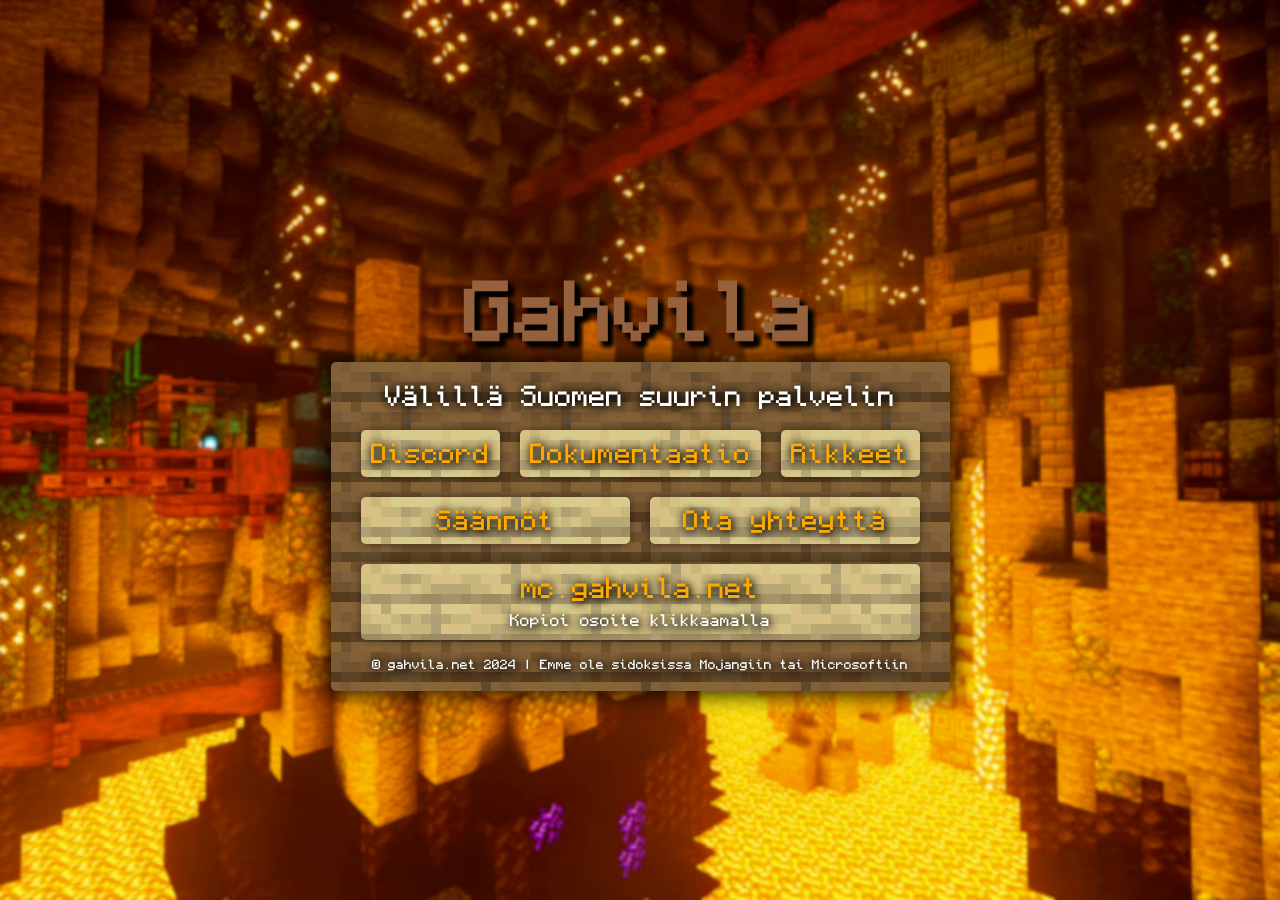
<file: index.html>
<!DOCTYPE html>
<html lang="fi">
<head>
    <meta charset="UTF-8">
    <meta name="description" content="Gahvila on vuonna 2018 avattu suomalainen Minecraft palvelin. Gahvilassa voi pelata Survivalia ja Luovaa.">
    <meta name="keywords" content="Minecraft, SMP, Survival, Creative, Luova, WorldEdit">
    <meta name="theme-color" content="#bd7e4a">
    <meta name="viewport" content="width=device-width, initial-scale=1.0">

    <meta property="og:title" content="Gahvila - Suomalainen Minecraft palvelin.">
    <meta property="og:site_name" content="Gahvila">
    <meta property="og:description" content="Gahvila on vuonna 2018 avattu suomalainen Minecraft palvelin.">
    <meta property="og:image" content="https://gahvila.net/assets/images/logo.png">
    <meta property="og:url" content="https://gahvila.net">
    <meta property="og:locale" content="fi_FI">

    <!-- Common browser extension fixes -->
    <meta name="darkreader-lock">

    <title>Gahvila - Suomalainen Minecraft palvelin</title>
    <link rel="icon" type="image/x-icon" href="/assets/images/favicon.ico">
    <link rel="stylesheet" type="text/css" href="/assets/css/front/style.css">
</head>

<body>
<div id="background"></div>
<div class="container">
    <h1 class="site-name">Gahvila</h1>
    <div class="box">
        <p title="iskulause">Välillä Suomen suurin palvelin</p>
        <div class="parent">
            <div class="button" onclick="window.location.href='https://dc.gahvila.net'; " title="dc.gahvila.net">
                <a href="https://dc.gahvila.net" style="font-size: 25px;">Discord</a>
            </div>
            <div class="button" onclick="window.location.href='/docs/'; " title="dokumentaatio">
                <a href="/docs/" style="font-size: 25px;">Dokumentaatio</a>
            </div>
            <div class="button" onclick="window.location.href='https://rikkeet.gahvila.net'; " title="rikkeet.gahvila.net">
                <a href="https://rikkeet.gahvila.net" style="font-size: 25px;">Rikkeet</a>
            </div>
        </div>
        <div class="parent">
            <div class="button" onclick="window.location.href='rules.html'; " title="säännöt">
                <a href="rules.html" style="font-size: 25px;">Säännöt</a>
            </div>
            <div class="button" onclick="window.location.href='https://forms.gle/ZZYgBH1oHsrsyRhg8'; " title="forms.gle/ZZYgBH1oHsrsyRhg8">
                <a href="https://forms.gle/ZZYgBH1oHsrsyRhg8" style="font-size: 25px;">Ota yhteyttä</a>
            </div>
        </div>
        <div class="parent">
            <div class="button" onclick="copyText()" title="kopioi klikkaamalla">
                <p><x style="color:#FFAA00;">mc.gahvila.net</x></p>
                <p><x style="font-size: 15px;">Kopioi osoite klikkaamalla</x></p>
            </div>
        </div>
        <br>
        <div title="footer" class="smalltext">
            <p>© gahvila.net 2024 | Emme ole sidoksissa Mojangiin tai Microsoftiin</p>
        </div>
    </div>
    <div id="snackbar">
        <p>Osoite kopioitu leikepöydälle</p>
    </div>
</div>
<script>
    function copyText() {
        navigator.clipboard.writeText("mc.gahvila.net");
        const x = document.getElementById("snackbar");
        x.className = "show";
        setTimeout(function(){ x.className = x.className.replace("show", ""); }, 2800);
    }
    window.addEventListener('DOMContentLoaded', (event) => {
        if (window.location.href.includes("?kauppa")) {
            alert('Gahvilan kauppa ei ole enää käytössä.')
        }
    });
</script>
<script src="/assets/js/background.js"></script>
</body>
</html>
</file>
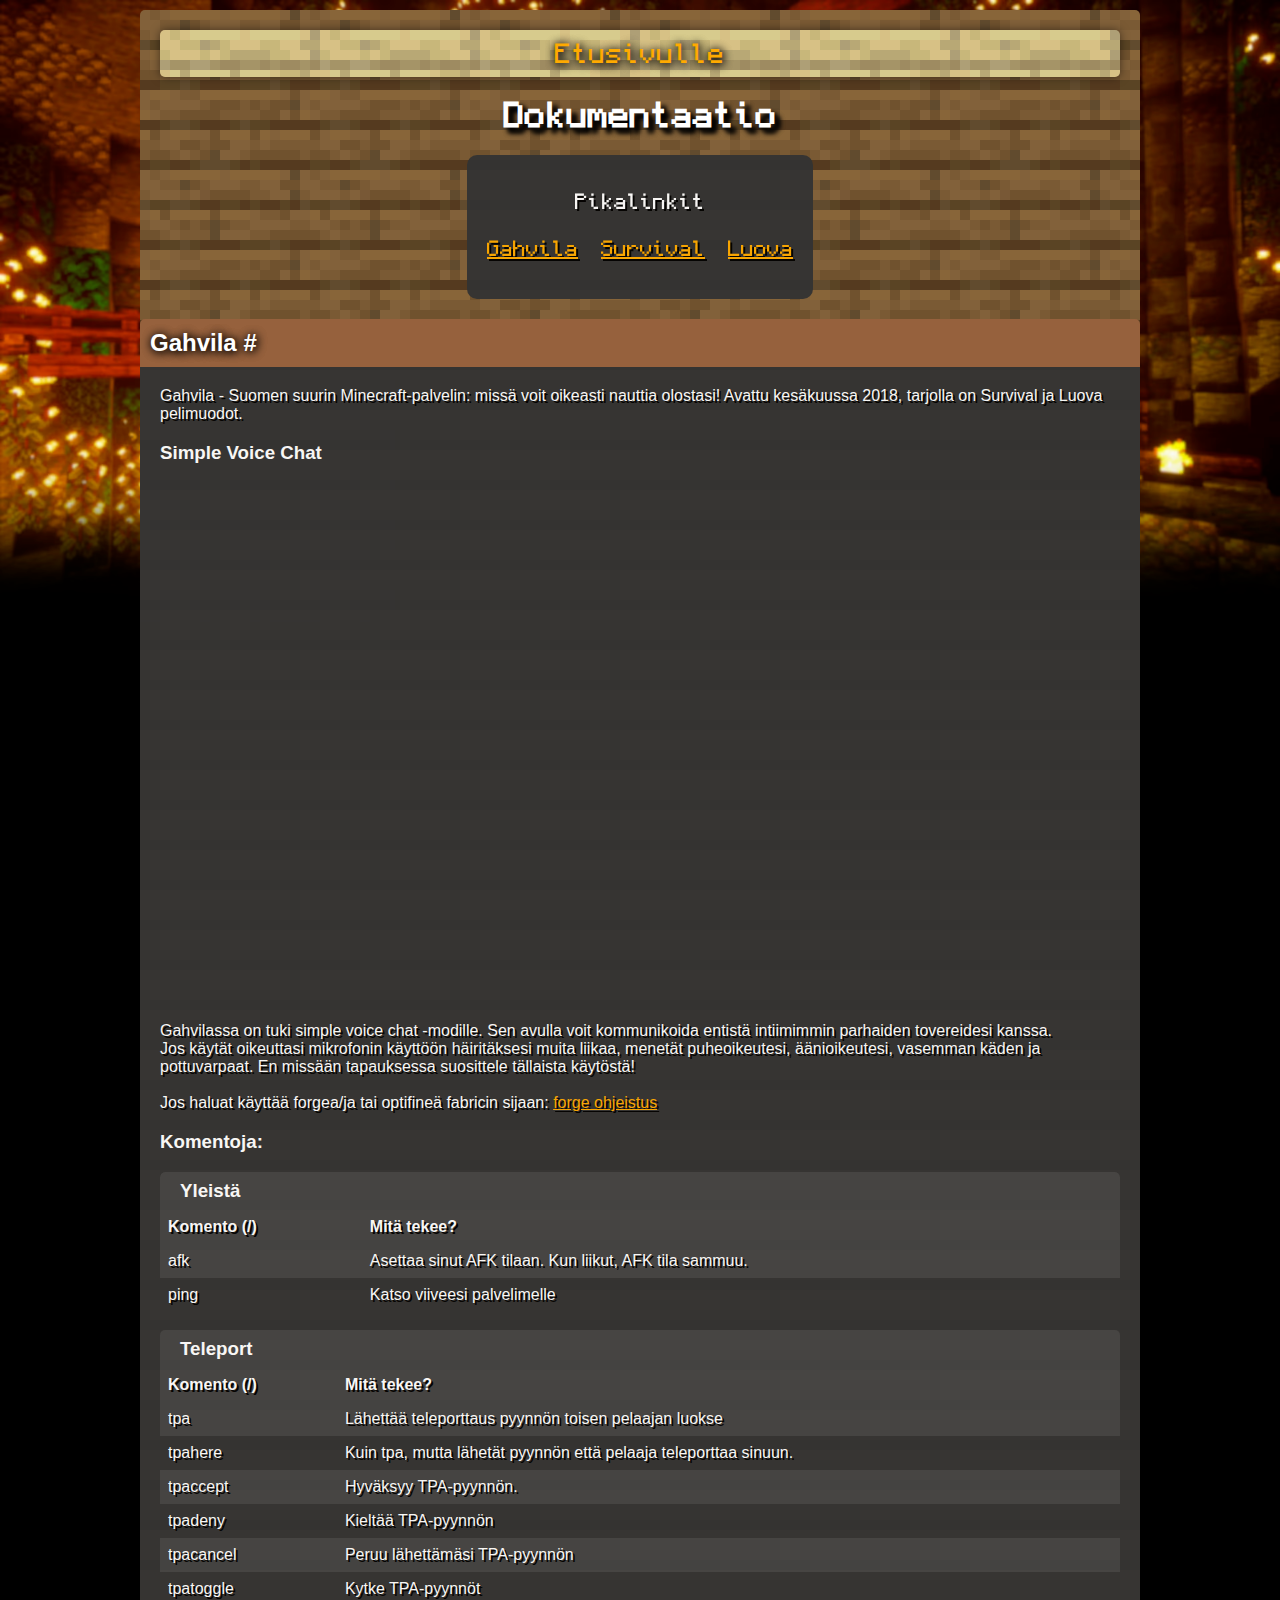
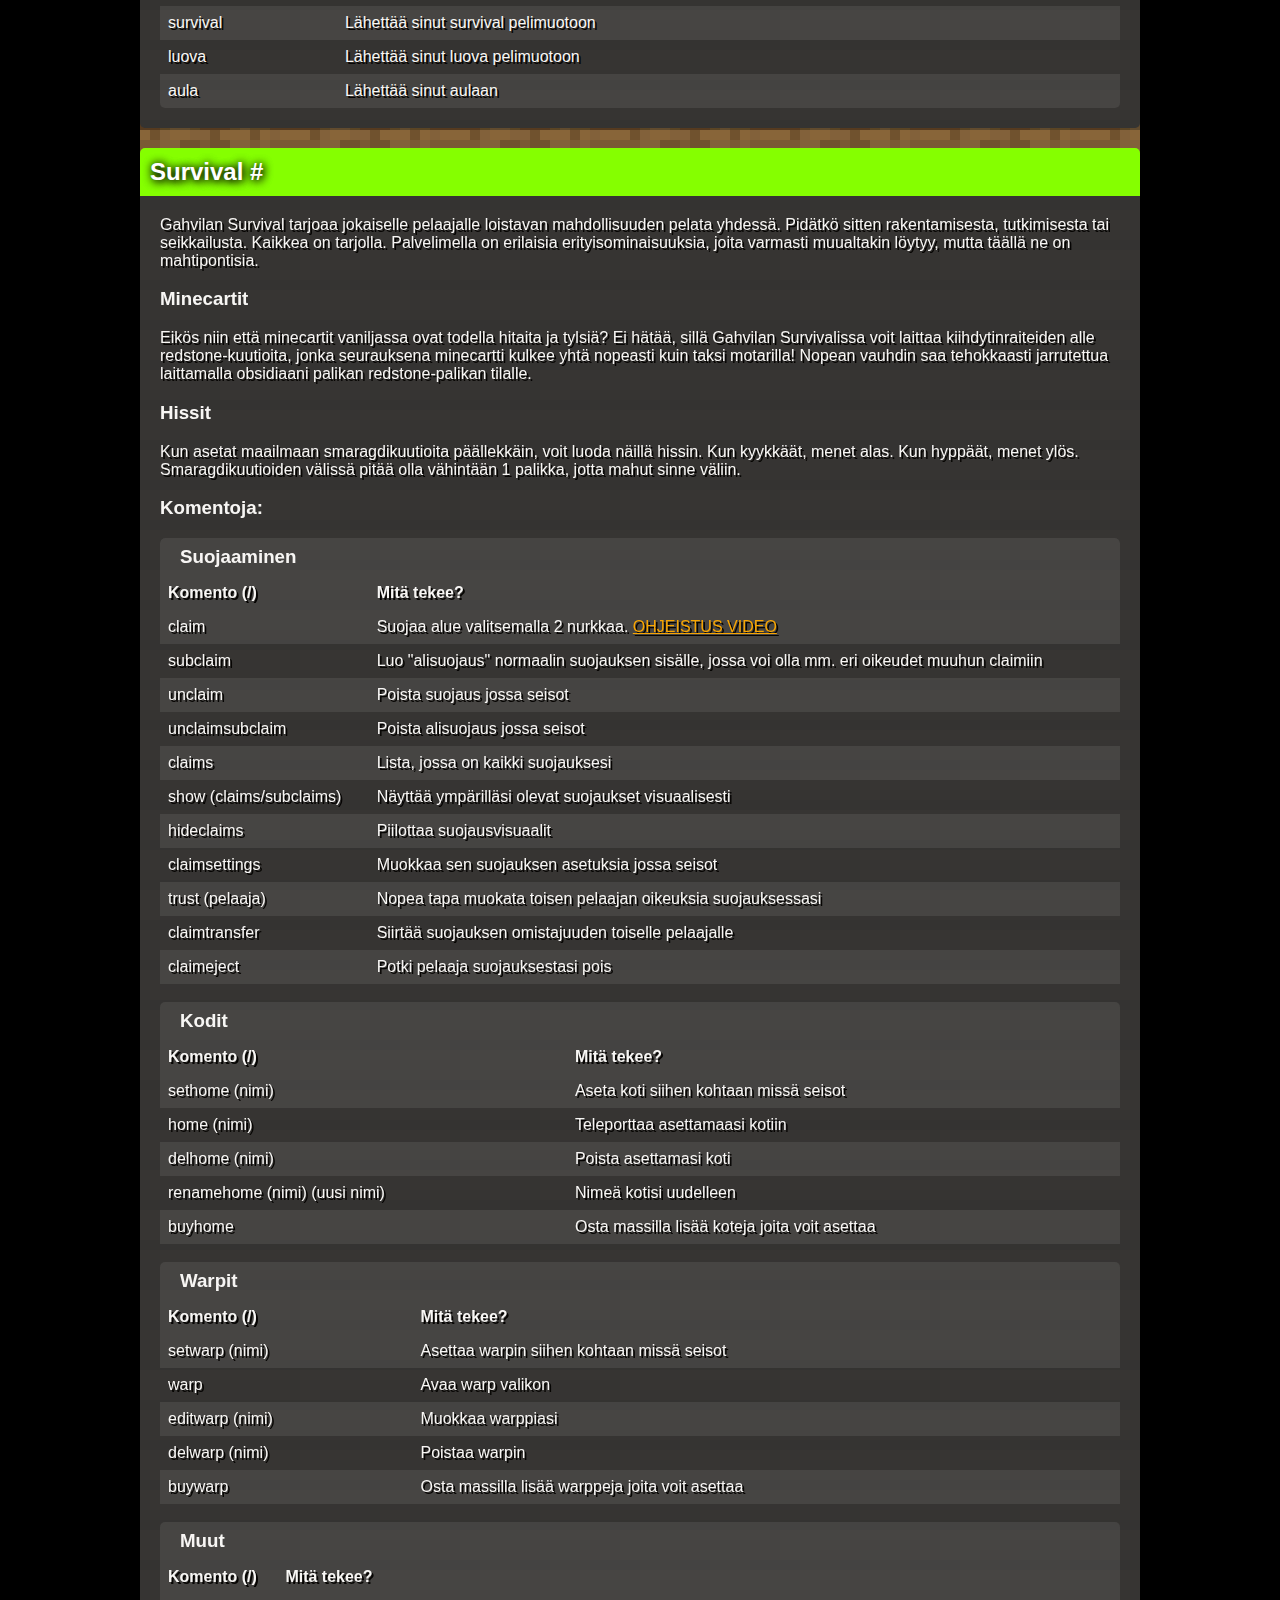
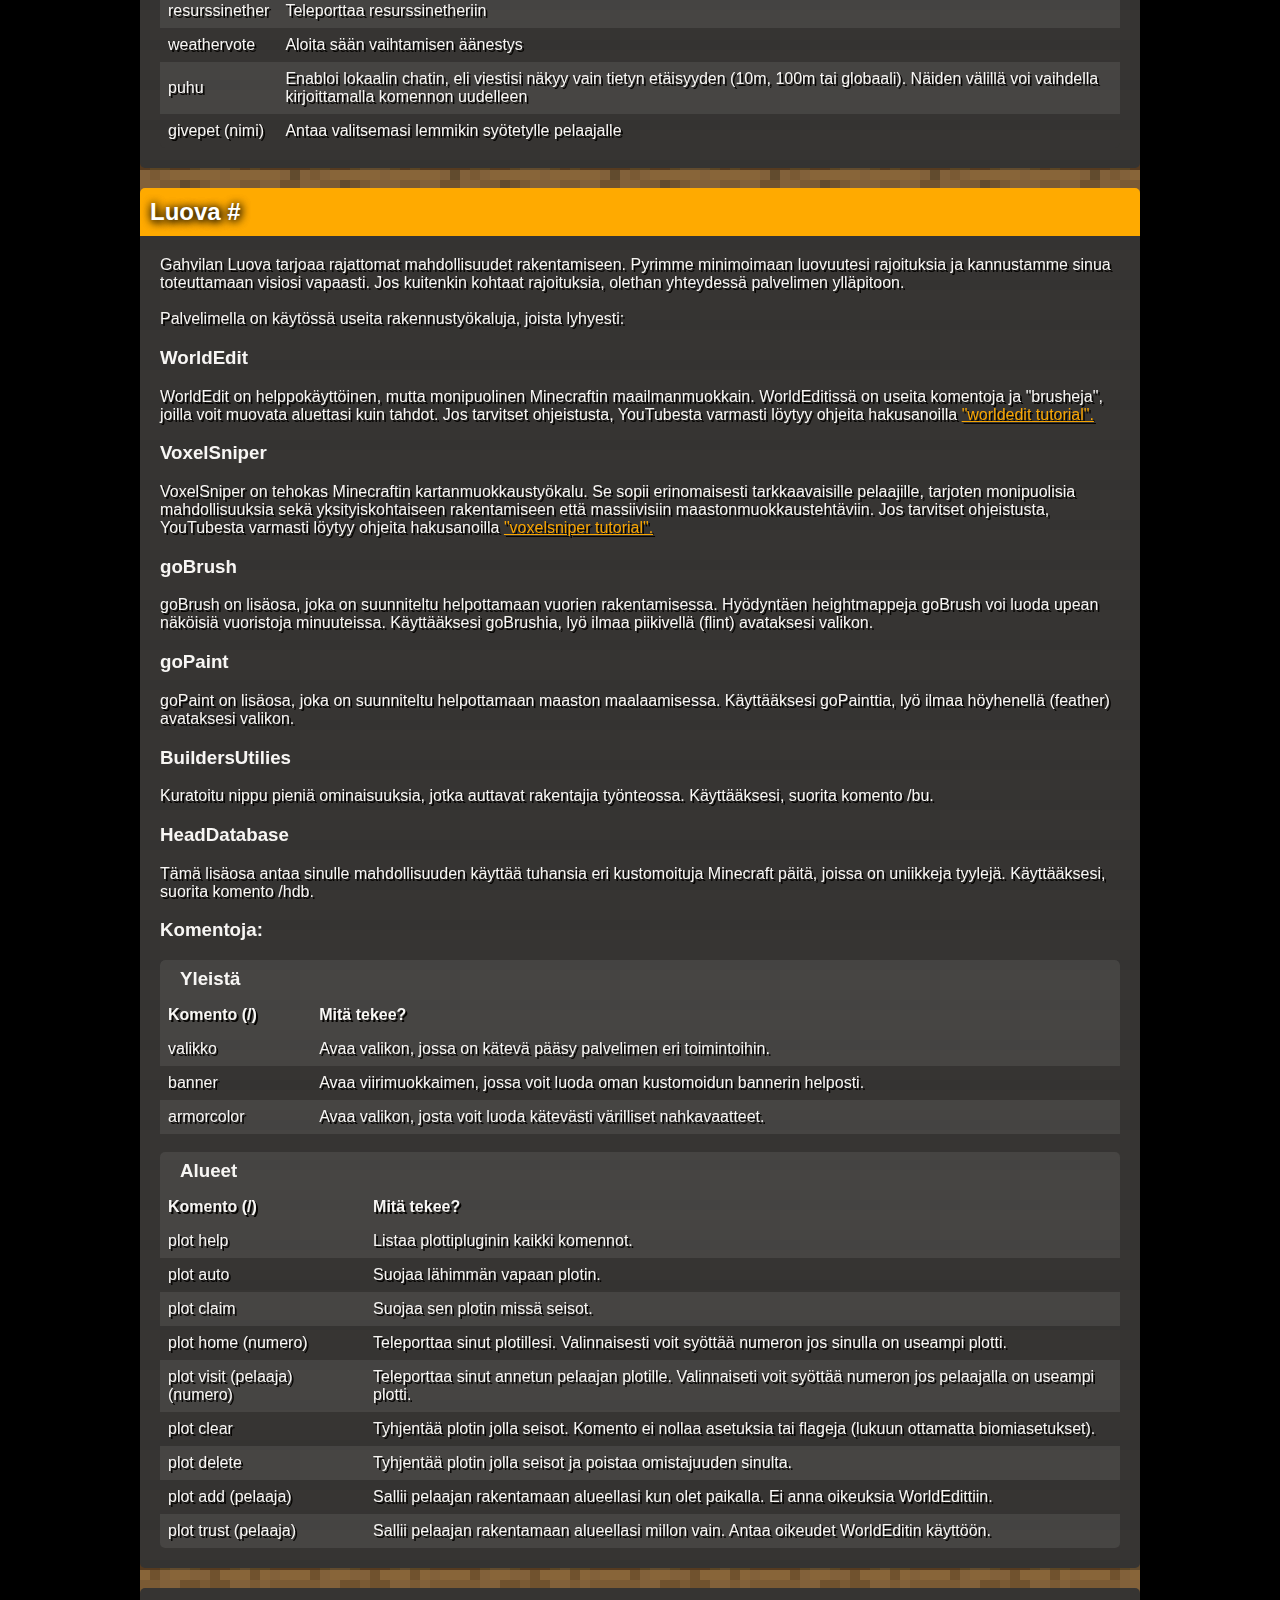
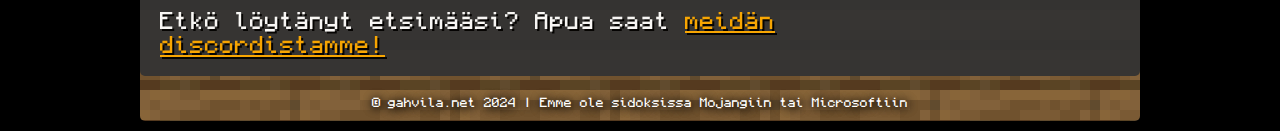
<file: docs/index.html>
<!DOCTYPE html>
<html lang="en">
<head>
    <meta charset="UTF-8">
    <meta http-equiv="Cache-Control" content="no-cache, no-store, must-revalidate" />
    <meta http-equiv="Pragma" content="no-cache" />
    <meta http-equiv="Expires" content="0" />
    <meta name="viewport" content="width=device-width, initial-scale=1.0">
    <link rel="icon" type="image/x-icon" href="/assets/images/favicon.ico">
    <link rel="stylesheet" type="text/css" href="/assets/css/docs/style.css">
    <meta name="theme-color" content="#bd7e4a">
    <meta name="description" content="Gahvilan dokumentaatiosivu. Sisältää tietoa palvelimen eri yksityiskohdista.">
    <meta name="keywords" content="Minecraft, SMP, Survival, Creative, Luova, WorldEdit">

    <meta property="og:title" content="Gahvila - Dokumentaatio">
    <meta property="og:site_name" content="Gahvila">
    <meta property="og:description" content="Gahvila on vuonna 2018 avattu suomalainen Minecraft palvelin.">
    <meta property="og:image" content="https://gahvila.net/assets/images/logo.png">
    <meta property="og:url" content="https://gahvila.net/docs/">
    <meta property="og:locale" content="fi_FI">

    <!-- Common browser extension fixes -->
    <meta name="darkreader-lock">

    <title>Gahvila - Dokumentaatio</title>
</head>
<body>
<div class="container">
    <div class="button" onclick="window.location.href='/'; " title="etusivu">
        <a style="font-size: 25px;">Etusivulle</a>
    </div>
    <h1>Dokumentaatio</h1>
    <div class="section-container-centered">
        <div class="section-box-links">
            <p>Pikalinkit</p>
            <ul>
                <li><a href="#gahvila">Gahvila</a></li>
                <li><a href="#survival">Survival</a></li>
                <li><a href="#luova">Luova</a></li>
            </ul>
        </div>
    </div>
    <div class="section-container">
        <div class="gahvila" id="gahvila">
            <h2 class="section3"><a style="text-decoration: none; color: inherit;" href="#gahvila">Gahvila #</a></h2>
            <div class="section-box">
                <p>Gahvila - Suomen suurin Minecraft-palvelin: missä voit oikeasti nauttia olostasi! Avattu kesäkuussa 2018, tarjolla on Survival ja Luova pelimuodot.</p>
                <h3>Simple Voice Chat</h3>
                <div class="video-container">
                    <iframe loading="lazy" src="https://www.youtube-nocookie.com/embed/dTnHC7XLuS0" frameborder="0" allowfullscreen></iframe>
                </div>
                <p>Gahvilassa on tuki simple voice chat -modille. Sen avulla voit kommunikoida entistä intiimimmin parhaiden tovereidesi kanssa.</p>
                <p>Jos käytät oikeuttasi mikrofonin käyttöön häiritäksesi muita liikaa, menetät puheoikeutesi, äänioikeutesi, vasemman käden ja pottuvarpaat. En missään tapauksessa suosittele tällaista käytöstä!</p>
                <br>
                <p>Jos haluat käyttää forgea/ja tai optifineä fabricin sijaan: <a class="link" href="forge.html">forge ohjeistus</a></p>
                <h3>Komentoja:</h3>
                <div class="table-container">
                    <h3 class="table-header">Yleistä</h3>
                    <table>
                        <thead>
                        <tr>
                            <th>Komento (/)</th>
                            <th>Mitä tekee?</th>
                        </tr>
                        </thead>
                        <tbody>
                        <tr>
                            <td>afk</td>
                            <td>Asettaa sinut AFK tilaan. Kun liikut, AFK tila sammuu.</td>
                        </tr>
                        <tr>
                            <td>ping</td>
                            <td>Katso viiveesi palvelimelle</td>
                        </tr>
                        </tbody>
                    </table>
                    <br>
                    <h3 class="table-header">Teleport</h3>
                    <table>
                        <thead>
                        <tr>
                            <th>Komento (/)</th>
                            <th>Mitä tekee?</th>
                        </tr>
                        </thead>
                        <tbody>
                        <tr>
                            <td>tpa</td>
                            <td>Lähettää teleporttaus pyynnön toisen pelaajan luokse</td>
                        </tr>
                        <tr>
                            <td>tpahere</td>
                            <td>Kuin tpa, mutta lähetät pyynnön että pelaaja teleporttaa sinuun.</td>
                        </tr>
                        <tr>
                            <td>tpaccept</td>
                            <td>Hyväksyy TPA-pyynnön.</td>
                        </tr>
                        <tr>
                            <td>tpadeny</td>
                            <td>Kieltää TPA-pyynnön</td>
                        </tr>
                        <tr>
                            <td>tpacancel</td>
                            <td>Peruu lähettämäsi TPA-pyynnön</td>
                        </tr>
                        <tr>
                            <td>tpatoggle</td>
                            <td>Kytke TPA-pyynnöt</td>
                        </tr>
                        <tr>
                            <td>survival</td>
                            <td>Lähettää sinut survival pelimuotoon</td>
                        </tr>
                        <tr>
                            <td>luova</td>
                            <td>Lähettää sinut luova pelimuotoon</td>
                        </tr>
                        <tr>
                            <td>aula</td>
                            <td>Lähettää sinut aulaan</td>
                        </tr>
                        </tbody>
                    </table>
                </div>
            </div>
        </div>
    </div>
    <div class="section-container">
        <div class="survival" id="survival">
            <h2 class="section1"><a style="text-decoration: none; color: inherit;" href="#survival">Survival #</a></h2>
            <div class="section-box">
                <p>Gahvilan Survival tarjoaa jokaiselle pelaajalle loistavan mahdollisuuden pelata yhdessä. Pidätkö sitten rakentamisesta, tutkimisesta tai seikkailusta. Kaikkea on tarjolla. Palvelimella on erilaisia erityisominaisuuksia, joita varmasti muualtakin löytyy, mutta täällä ne on mahtipontisia.</p>
                <h3>Minecartit</h3>
                <p>Eikös niin että minecartit vaniljassa ovat todella hitaita ja tylsiä? Ei hätää, sillä Gahvilan Survivalissa voit laittaa kiihdytinraiteiden alle redstone-kuutioita, jonka seurauksena minecartti kulkee yhtä nopeasti kuin taksi motarilla! Nopean vauhdin saa tehokkaasti jarrutettua laittamalla obsidiaani palikan redstone-palikan tilalle.</p>
                <h3>Hissit</h3>
                <p>Kun asetat maailmaan smaragdikuutioita päällekkäin, voit luoda näillä hissin. Kun kyykkäät, menet alas. Kun hyppäät, menet ylös. Smaragdikuutioiden välissä pitää olla vähintään 1 palikka, jotta mahut sinne väliin.</p>
                <h3>Komentoja:</h3>
                <div class="table-container">
                    <h3 class="table-header">Suojaaminen</h3>
                    <table>
                        <thead>
                        <tr>
                            <th>Komento (/)</th>
                            <th>Mitä tekee?</th>
                        </tr>
                        </thead>
                        <tbody>
                        <tr>
                            <td>claim</td>
                            <td>Suojaa alue valitsemalla 2 nurkkaa. <a class="link" target="_blank" href="https://youtu.be/N1Ks0DJt78w">OHJEISTUS VIDEO</a> </td>
                        </tr>
                        <tr>
                            <td>subclaim</td>
                            <td>Luo "alisuojaus" normaalin suojauksen sisälle, jossa voi olla mm. eri oikeudet muuhun claimiin</td>
                        </tr>
                        <tr>
                            <td>unclaim</td>
                            <td>Poista suojaus jossa seisot</td>
                        </tr>
                        <tr>
                            <td>unclaimsubclaim</td>
                            <td>Poista alisuojaus jossa seisot</td>
                        </tr>
                        <tr>
                            <td>claims</td>
                            <td>Lista, jossa on kaikki suojauksesi</td>
                        </tr>
                        <tr>
                            <td>show (claims/subclaims)</td>
                            <td>Näyttää ympärilläsi olevat suojaukset visuaalisesti</td>
                        </tr>
                        <tr>
                            <td>hideclaims</td>
                            <td>Piilottaa suojausvisuaalit</td>
                        </tr>
                        <tr>
                            <td>claimsettings</td>
                            <td>Muokkaa sen suojauksen asetuksia jossa seisot</td>
                        </tr>
                        <tr>
                            <td>trust (pelaaja)</td>
                            <td>Nopea tapa muokata toisen pelaajan oikeuksia suojauksessasi</td>
                        </tr>
                        <tr>
                            <td>claimtransfer</td>
                            <td>Siirtää suojauksen omistajuuden toiselle pelaajalle</td>
                        </tr>
                        <tr>
                            <td>claimeject</td>
                            <td>Potki pelaaja suojauksestasi pois</td>
                        </tr>
                        </tbody>
                    </table>
                    <br>
                    <h3 class="table-header">Kodit</h3>
                    <table>
                        <thead>
                        <tr>
                            <th>Komento (/)</th>
                            <th>Mitä tekee?</th>
                        </tr>
                        </thead>
                        <tbody>
                        <tr>
                            <td>sethome (nimi)</td>
                            <td>Aseta koti siihen kohtaan missä seisot</td>
                        </tr>
                        <tr>
                            <td>home (nimi)</td>
                            <td>Teleporttaa asettamaasi kotiin</td>
                        </tr>
                        <tr>
                            <td>delhome (nimi)</td>
                            <td>Poista asettamasi koti</td>
                        </tr>
                        <tr>
                            <td>renamehome (nimi) (uusi nimi)</td>
                            <td>Nimeä kotisi uudelleen</td>
                        </tr>
                        <tr>
                            <td>buyhome</td>
                            <td>Osta massilla lisää koteja joita voit asettaa</td>
                        </tr>
                        </tbody>
                    </table>
                    <br>
                    <h3 class="table-header">Warpit</h3>
                    <table>
                        <thead>
                        <tr>
                            <th>Komento (/)</th>
                            <th>Mitä tekee?</th>
                        </tr>
                        </thead>
                        <tbody>
                        <tr>
                            <td>setwarp (nimi)</td>
                            <td>Asettaa warpin siihen kohtaan missä seisot</td>
                        </tr>
                        <tr>
                            <td>warp</td>
                            <td>Avaa warp valikon</td>
                        </tr>
                        <tr>
                            <td>editwarp (nimi)</td>
                            <td>Muokkaa warppiasi</td>
                        </tr>
                        <tr>
                            <td>delwarp (nimi)</td>
                            <td>Poistaa warpin</td>
                        </tr>
                        <tr>
                            <td>buywarp</td>
                            <td>Osta massilla lisää warppeja joita voit asettaa</td>
                        </tr>
                        </tbody>
                    </table>
                    <br>
                    <h3 class="table-header">Muut</h3>
                    <table>
                        <thead>
                        <tr>
                            <th>Komento (/)</th>
                            <th>Mitä tekee?</th>
                        </tr>
                        </thead>
                        <tbody>
                        <tr>
                            <td>resurssinether</td>
                            <td>Teleporttaa resurssinetheriin</td>
                        </tr>
                        <tr>
                            <td>weathervote</td>
                            <td>Aloita sään vaihtamisen äänestys</td>
                        </tr>
                        <tr>
                            <td>puhu</td>
                            <td>Enabloi lokaalin chatin, eli viestisi näkyy vain tietyn etäisyyden (10m, 100m tai globaali). Näiden välillä voi vaihdella kirjoittamalla komennon uudelleen</td>
                        </tr>
                        <tr>
                            <td>givepet (nimi)</td>
                            <td>Antaa valitsemasi lemmikin syötetylle pelaajalle</td>
                        </tr>
                        </tbody>
                    </table>
                </div>
            </div>
        </div>
    </div>
    <div class="section-container">
        <div class="luova" id="luova">
            <h2 class="section2"><a style="text-decoration: none; color: inherit;" href="#luova">Luova #</a></h2>
            <div class="section-box">
                <p>Gahvilan Luova tarjoaa rajattomat mahdollisuudet rakentamiseen. Pyrimme minimoimaan luovuutesi rajoituksia ja kannustamme sinua toteuttamaan visiosi vapaasti. Jos kuitenkin kohtaat rajoituksia, olethan yhteydessä palvelimen ylläpitoon.</p>
                <br>
                <p>Palvelimella on käytössä useita rakennustyökaluja, joista lyhyesti:</p>
                <h3>WorldEdit</h3>
                <p>WorldEdit on helppokäyttöinen, mutta monipuolinen Minecraftin maailmanmuokkain. WorldEditissä on useita komentoja ja "brusheja", joilla voit muovata aluettasi kuin tahdot. Jos tarvitset ohjeistusta, YouTubesta varmasti löytyy ohjeita hakusanoilla <a class="link" href="https://www.youtube.com/results?search_query=worldedit+tutorial" target="_blank">"worldedit tutorial".</a></p>
                <h3>VoxelSniper</h3>
                <p>VoxelSniper on tehokas Minecraftin kartanmuokkaustyökalu. Se sopii erinomaisesti tarkkaavaisille pelaajille, tarjoten monipuolisia mahdollisuuksia sekä yksityiskohtaiseen rakentamiseen että massiivisiin maastonmuokkaustehtäviin. Jos tarvitset ohjeistusta, YouTubesta varmasti löytyy ohjeita hakusanoilla <a class="link" href="https://www.youtube.com/results?search_query=voxelsniper+tutorial" target="_blank">"voxelsniper tutorial".</a></p>
                <h3>goBrush</h3>
                <p>goBrush on lisäosa, joka on suunniteltu helpottamaan vuorien rakentamisessa. Hyödyntäen heightmappeja goBrush voi luoda upean näköisiä vuoristoja minuuteissa. Käyttääksesi goBrushia, lyö ilmaa piikivellä (flint) avataksesi valikon.</p>
                <h3>goPaint</h3>
                <p>goPaint on lisäosa, joka on suunniteltu helpottamaan maaston maalaamisessa. Käyttääksesi goPainttia, lyö ilmaa höyhenellä (feather) avataksesi valikon.</p>
                <h3>BuildersUtilies</h3>
                <p>Kuratoitu nippu pieniä ominaisuuksia, jotka auttavat rakentajia työnteossa. Käyttääksesi, suorita komento /bu.</p>
                <h3>HeadDatabase</h3>
                <p>Tämä lisäosa antaa sinulle mahdollisuuden käyttää tuhansia eri kustomoituja Minecraft päitä, joissa on uniikkeja tyylejä. Käyttääksesi, suorita komento /hdb.</p>
                <h3>Komentoja:</h3>
                <div class="table-container">
                    <h3 class="table-header">Yleistä</h3>
                    <table>
                        <thead>
                        <tr>
                            <th>Komento (/)</th>
                            <th>Mitä tekee?</th>
                        </tr>
                        </thead>
                        <tbody>
                        <tr>
                            <td>valikko</td>
                            <td>Avaa valikon, jossa on kätevä pääsy palvelimen eri toimintoihin.</td>
                        </tr>
                        <tr>
                            <td>banner</td>
                            <td>Avaa viirimuokkaimen, jossa voit luoda oman kustomoidun bannerin helposti.</td>
                        </tr>
                        <tr>
                            <td>armorcolor</td>
                            <td>Avaa valikon, josta voit luoda kätevästi värilliset nahkavaatteet.</td>
                        </tr>
                        </tbody>
                    </table>
                    <br>
                    <h3 class="table-header">Alueet</h3>
                    <table>
                        <thead>
                        <tr>
                            <th>Komento (/)</th>
                            <th>Mitä tekee?</th>
                        </tr>
                        </thead>
                        <tbody>
                        <tr>
                            <td>plot help</td>
                            <td>Listaa plottipluginin kaikki komennot.</td>
                        </tr>
                        <tr>
                            <td>plot auto</td>
                            <td>Suojaa lähimmän vapaan plotin.</td>
                        </tr>
                        <tr>
                            <td>plot claim</td>
                            <td>Suojaa sen plotin missä seisot.</td>
                        </tr>
                        <tr>
                            <td>plot home (numero)</td>
                            <td>Teleporttaa sinut plotillesi. Valinnaisesti voit syöttää numeron jos sinulla on useampi plotti.</td>
                        </tr>
                        <tr>
                            <td>plot visit (pelaaja) (numero)</td>
                            <td>Teleporttaa sinut annetun pelaajan plotille. Valinnaiseti voit syöttää numeron jos pelaajalla on useampi plotti.</td>
                        </tr>
                        <tr>
                            <td>plot clear</td>
                            <td>Tyhjentää plotin jolla seisot. Komento ei nollaa asetuksia tai flageja (lukuun ottamatta biomiasetukset).</td>
                        </tr>
                        <tr>
                            <td>plot delete</td>
                            <td>Tyhjentää plotin jolla seisot ja poistaa omistajuuden sinulta.</td>
                        </tr>
                        <tr>
                            <td>plot add (pelaaja)</td>
                            <td>Sallii pelaajan rakentamaan alueellasi kun olet paikalla. Ei anna oikeuksia WorldEdittiin.</td>
                        </tr>
                        <tr>
                            <td>plot trust (pelaaja)</td>
                            <td>Sallii pelaajan rakentamaan alueellasi millon vain. Antaa oikeudet WorldEditin käyttöön.</td>
                        </tr>
                        </tbody>
                    </table>
                </div>
            </div>
        </div>
    </div>
    <div class="section-container">
        <div class="section-box-no-title">
            <p>Etkö löytänyt etsimääsi? Apua saat <a class="link" target="_blank" href="https://dc.gahvila.net">meidän discordistamme!</a></p>
            <img loading="lazy" src="/assets/images/se-rikko-mu-kirja.webp" alt="hassu kuva hehehe">
        </div>
    </div>
    <div class="smalltext">
        <p>© gahvila.net 2024 | Emme ole sidoksissa Mojangiin tai Microsoftiin</p>
    </div>
</div>
</body>
</html>
</file>
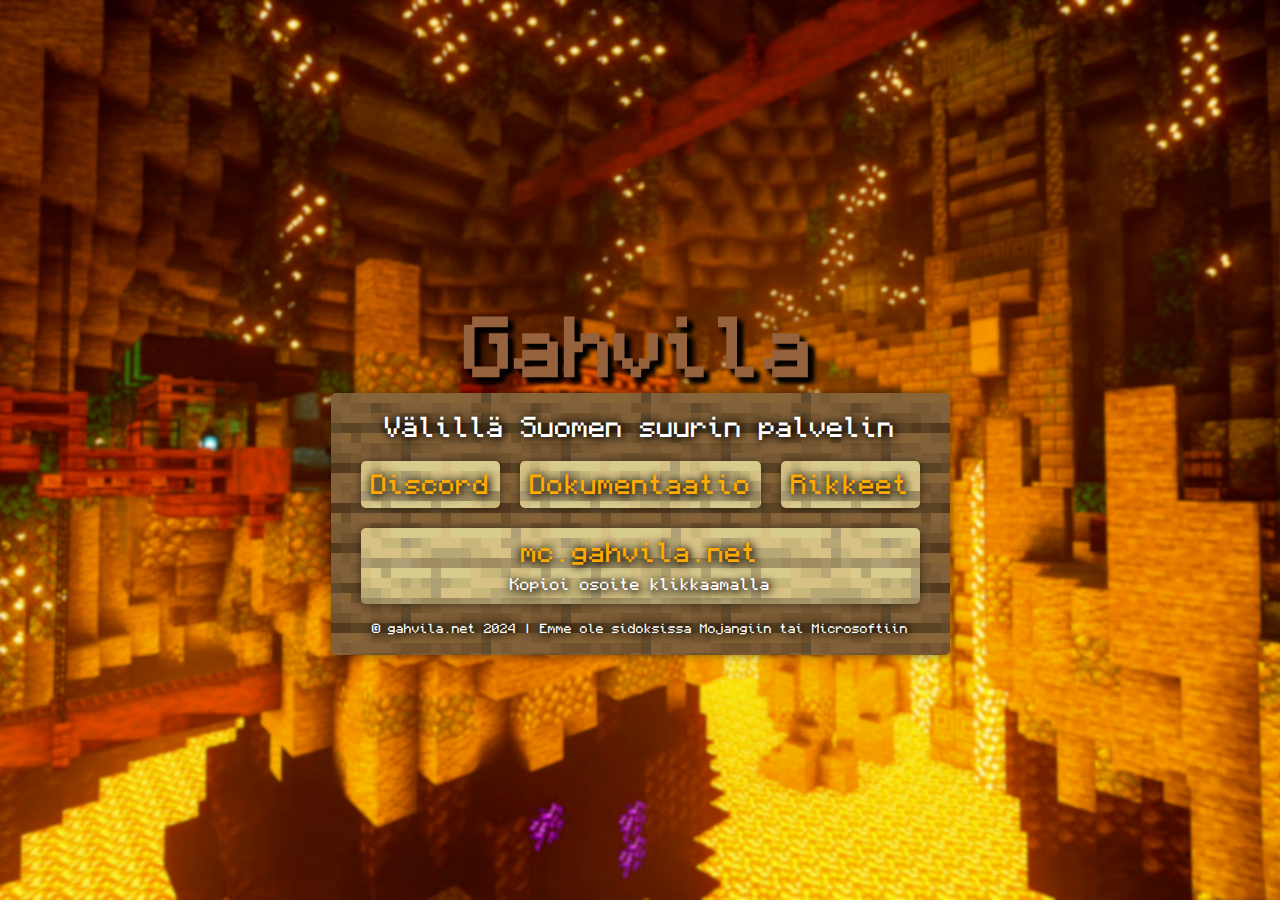
<file: site/index.html>
<!DOCTYPE html>
<html lang="fi">
<head>
    <meta charset="UTF-8">
    <meta name="description" content="Suomalainen Minecraft palvelin">
    <meta name="keywords" content="Minecraft">
    <meta name="viewport" content="width=device-width, initial-scale=1.0, maximum-scale=1.0, user-scalable=0">

    <title>Gahvila</title>
    <link rel="icon" type="image/x-icon" href="assets/favicon.ico">
    <link rel="stylesheet" type="text/css" href="assets/style.css">
</head>

<body>
<div class="container">
    <h1 class="site-name">Gahvila</h1>
    <div class="box">
        <p>Välillä Suomen suurin palvelin</p>
        <div class="parent">
            <div class="button2">
                <a href="https://dc.gahvila.net" style="font-size: 25px;">Discord</a>
            </div>
            <div class="button2">
                <a href="docs/index.html" style="font-size: 25px;">Dokumentaatio</a>
            </div>
            <div class="button2">
                <a href="https://rikkeet.gahvila.net" style="font-size: 25px;">Rikkeet</a>
            </div>
        </div>
        <div class="button" onclick="copyText()">
            <p><x style="color:#FFAA00;">mc.gahvila.net</x></p>
            <p><x style="font-size: 15px;">Kopioi osoite klikkaamalla</x></p>
        </div>
        <br>
        <div class="smalltext">
            <p>© gahvila.net 2024 | Emme ole sidoksissa Mojangiin tai Microsoftiin</p>
        </div>
    </div>
</div>
<script>
    function copyText() {
        navigator.clipboard.writeText("mc.gahvila.net");
        alert('Osoite kopioitu leikepöydälle.');
    }
    window.addEventListener('DOMContentLoaded', (event) => {
        if (window.location.href.includes("?kauppa")) {
            alert('Gahvilan kauppa ei ole enää käytössä.')
        }
    });
</script>
</body>
</html>
</file>
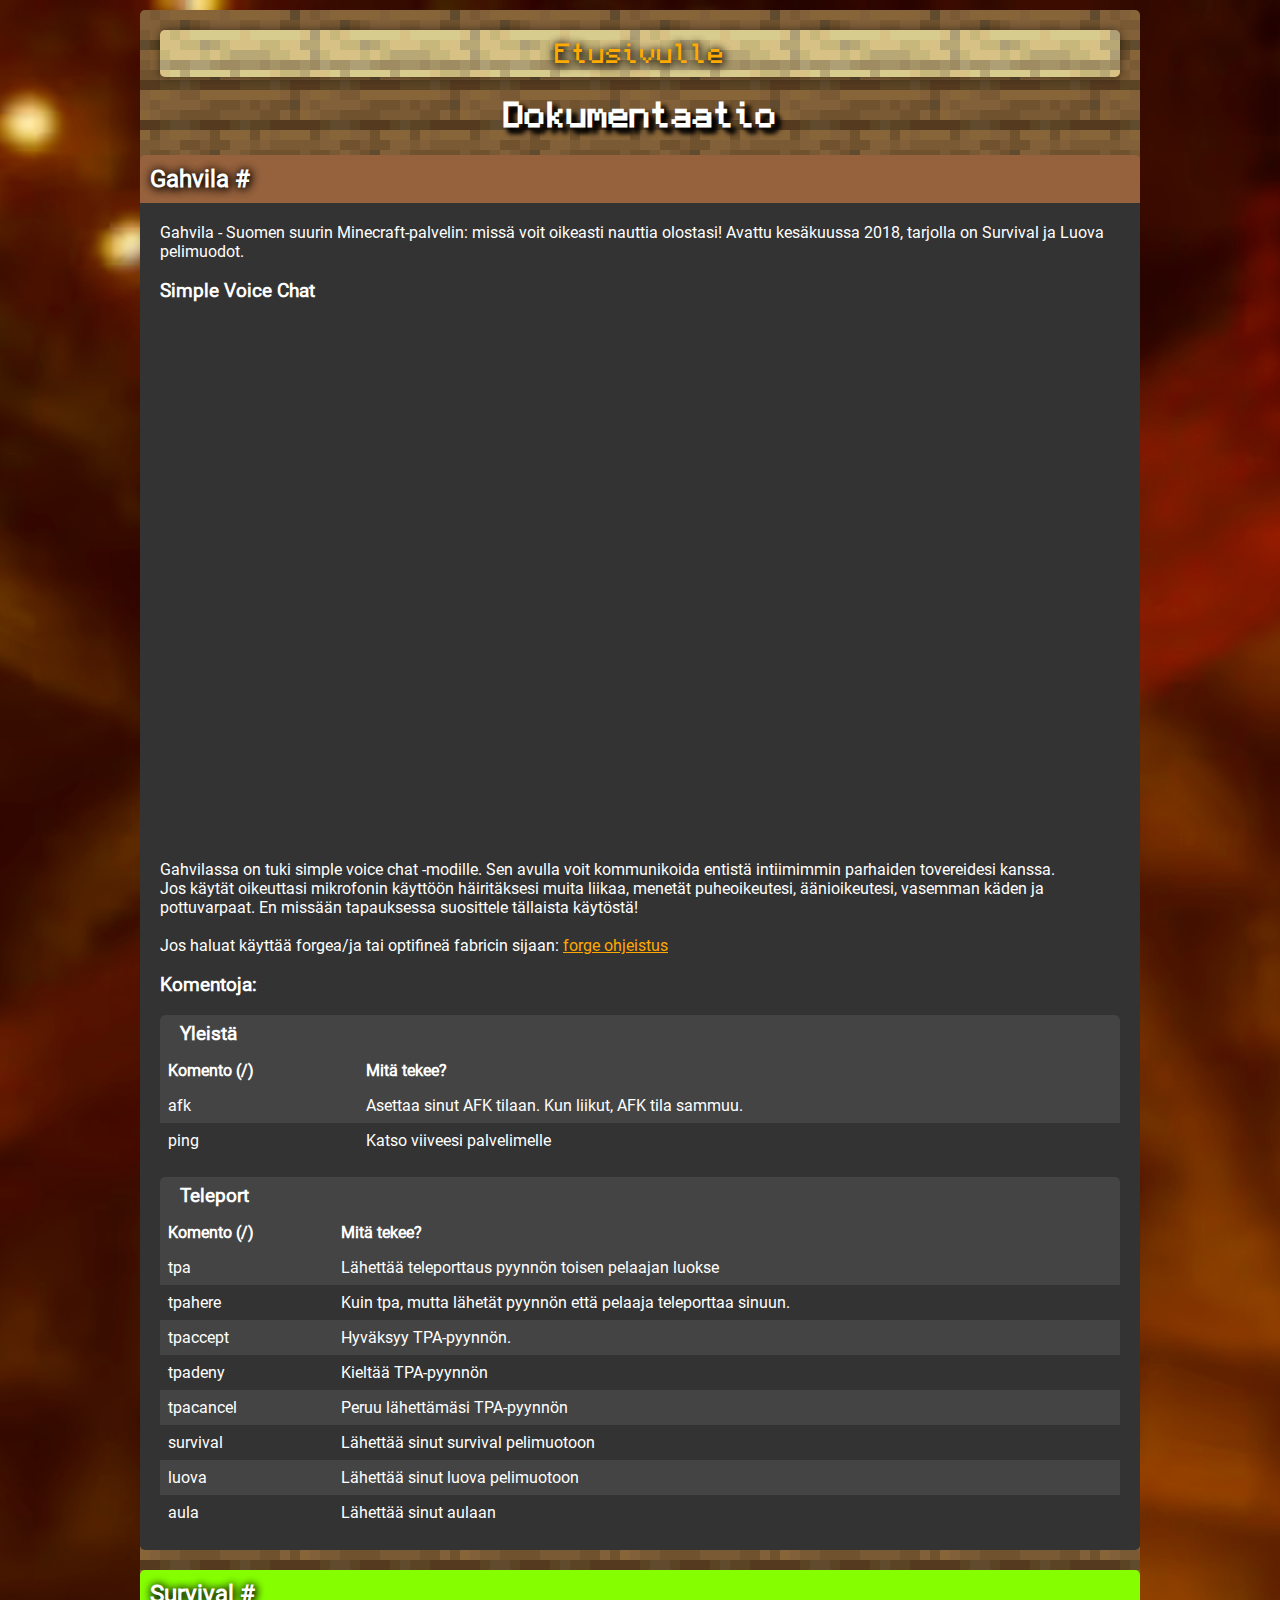
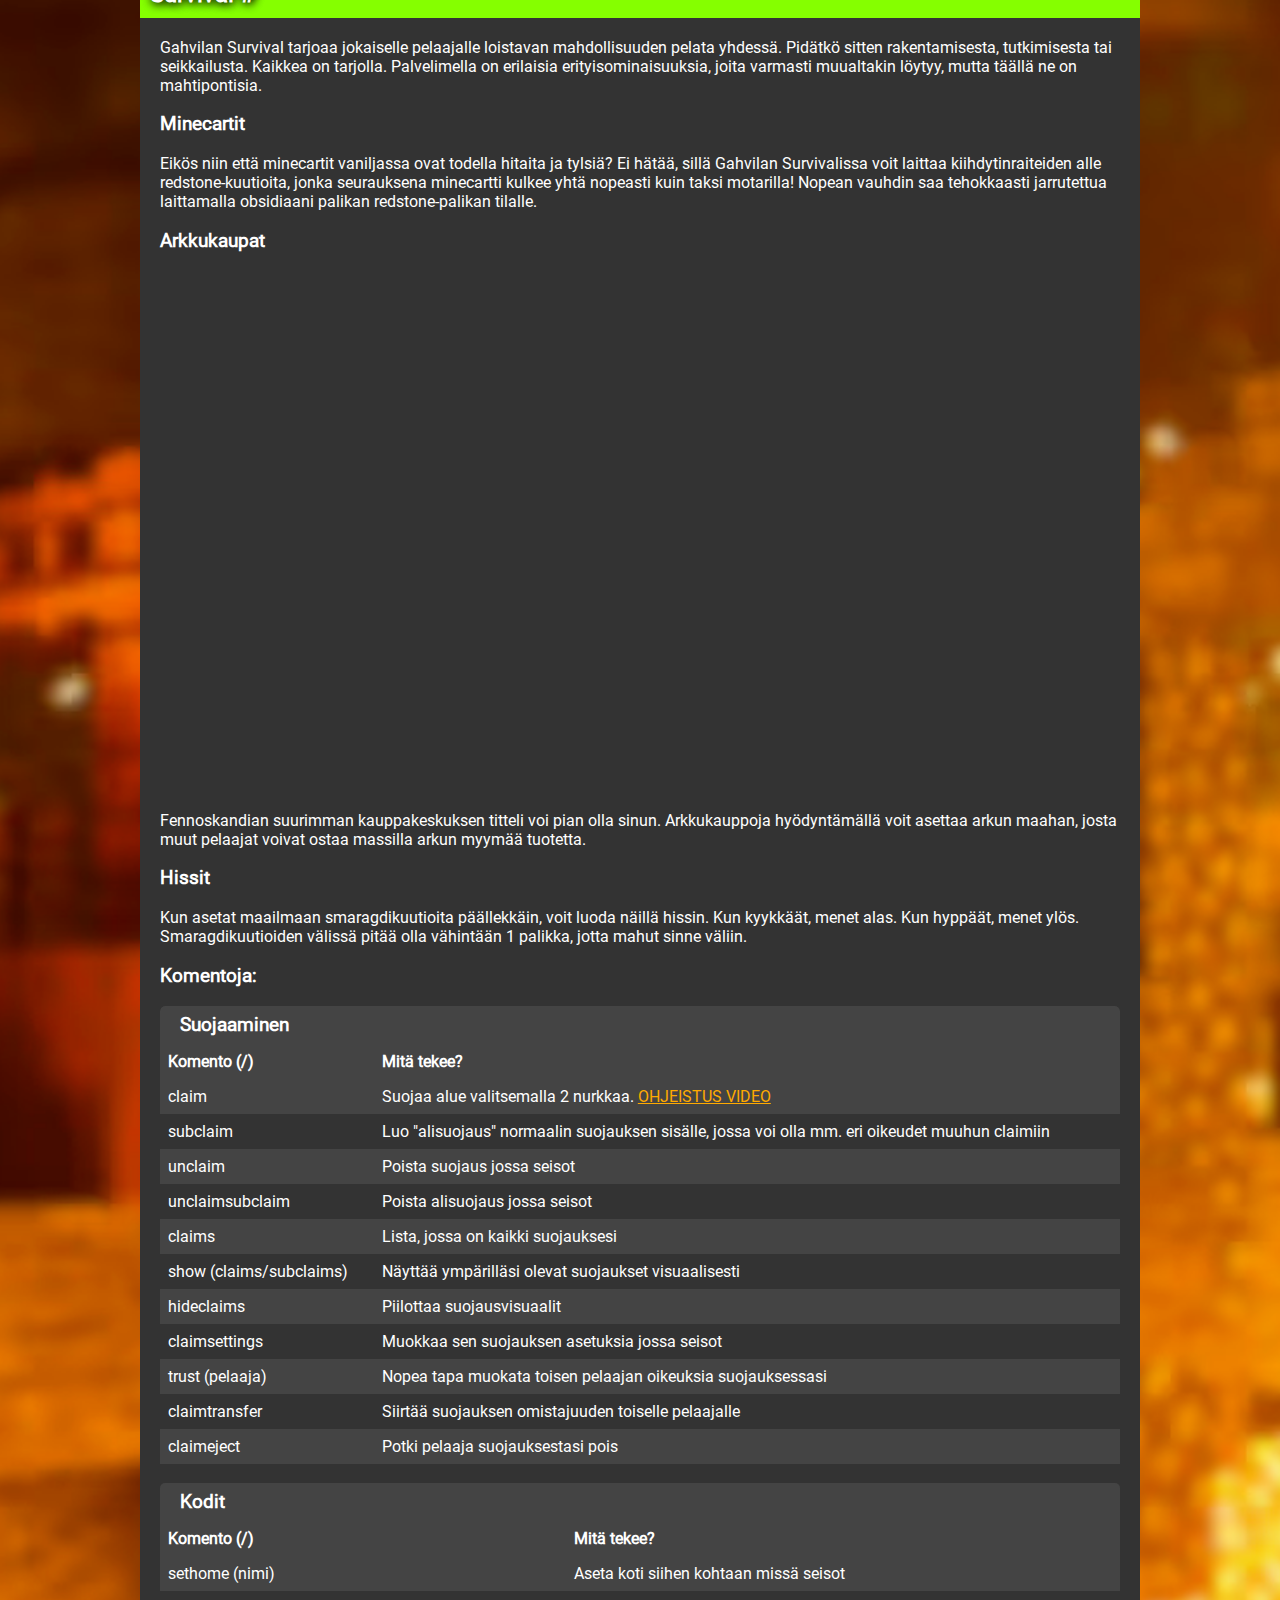
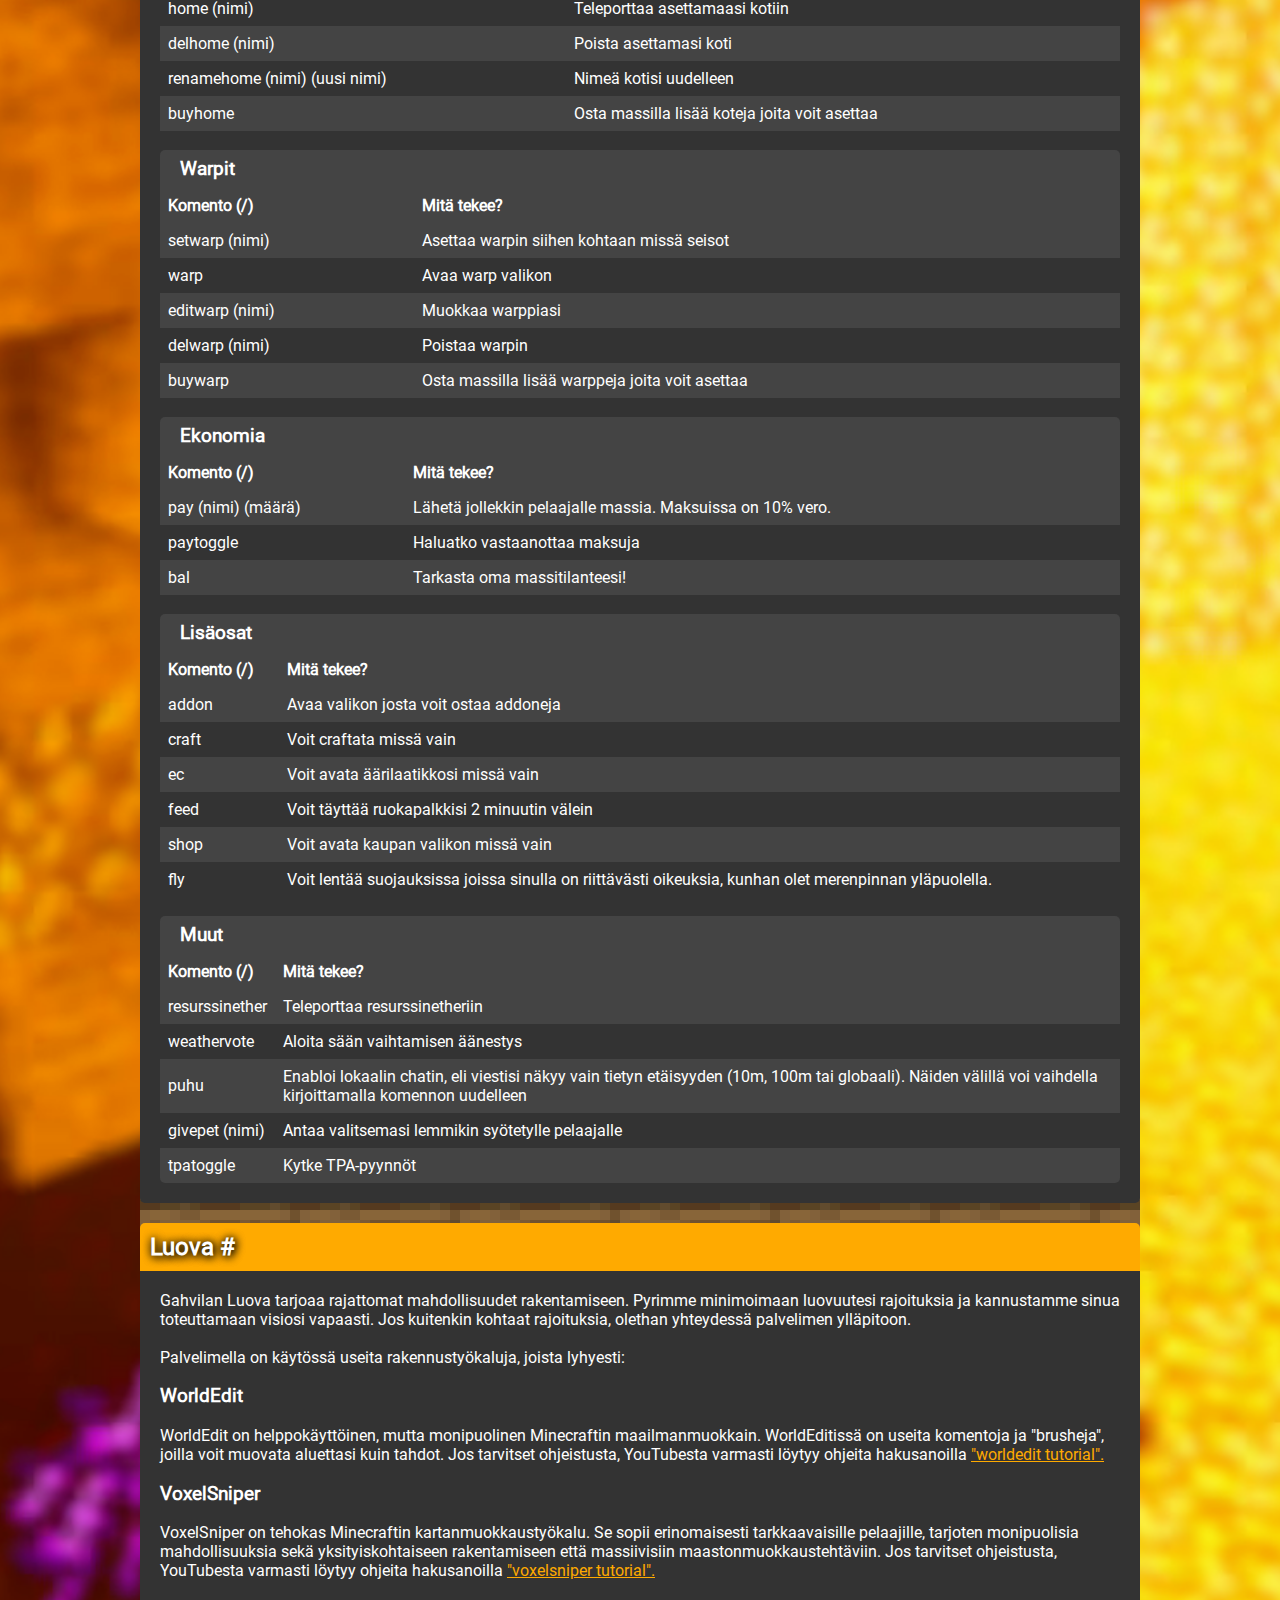
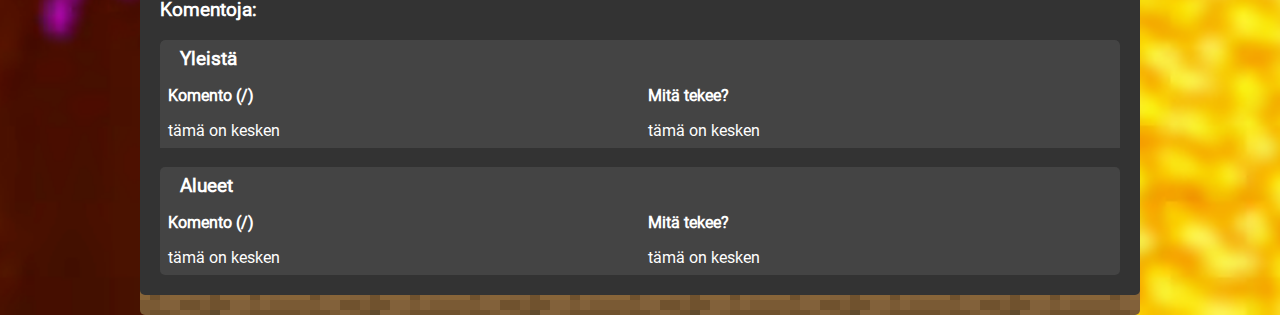
<file: site/docs/index.html>
<!DOCTYPE html>
<html lang="en">
<head>
    <meta charset="UTF-8">
    <meta http-equiv="Cache-Control" content="no-cache, no-store, must-revalidate" />
    <meta http-equiv="Pragma" content="no-cache" />
    <meta http-equiv="Expires" content="0" />
    <meta name="viewport" content="width=device-width, initial-scale=1.0">
    <title>Gahvila | Dokumentaatio</title>
    <link rel="icon" type="image/x-icon" href="../assets/favicon.ico">
    <link rel="stylesheet" type="text/css" href="../assets/docs.css">
</head>
<body>
<div class="container">
    <div class="button2">
        <a href="../index.html" style="font-size: 25px;">Etusivulle</a>
    </div>
    <h1>Dokumentaatio</h1>
    <div class="section-container">
        <div class="gahvila" id="gahvila">
            <h2 class="section3"><a style="text-decoration: none; color: inherit;" href="#gahvila">Gahvila #</a></h2>
            <div class="section-box">
                <p>Gahvila - Suomen suurin Minecraft-palvelin: missä voit oikeasti nauttia olostasi! Avattu kesäkuussa 2018, tarjolla on Survival ja Luova pelimuodot.</p>
                <h3>Simple Voice Chat</h3>
                <div class="video-container">
                    <iframe src="https://www.youtube-nocookie.com/embed/dTnHC7XLuS0" frameborder="0" allowfullscreen></iframe>
                </div>
                <p>Gahvilassa on tuki simple voice chat -modille. Sen avulla voit kommunikoida entistä intiimimmin parhaiden tovereidesi kanssa.</p>
                <p>Jos käytät oikeuttasi mikrofonin käyttöön häiritäksesi muita liikaa, menetät puheoikeutesi, äänioikeutesi, vasemman käden ja pottuvarpaat. En missään tapauksessa suosittele tällaista käytöstä!</p>
                <br>
                <p>Jos haluat käyttää forgea/ja tai optifineä fabricin sijaan: <a class="link" href="forge.html">forge ohjeistus</a></p>
                <h3>Komentoja:</h3>
                <div class="table-container">
                    <h3 class="table-header">Yleistä</h3>
                    <table>
                        <thead>
                        <tr>
                            <th>Komento (/)</th>
                            <th>Mitä tekee?</th>
                        </tr>
                        </thead>
                        <tbody>
                        <tr>
                            <td>afk</td>
                            <td>Asettaa sinut AFK tilaan. Kun liikut, AFK tila sammuu.</td>
                        </tr>
                        <tr>
                            <td>ping</td>
                            <td>Katso viiveesi palvelimelle</td>
                        </tr>
                        </tbody>
                    </table>
                    <br>
                    <h3 class="table-header">Teleport</h3>
                    <table>
                        <thead>
                        <tr>
                            <th>Komento (/)</th>
                            <th>Mitä tekee?</th>
                        </tr>
                        </thead>
                        <tbody>
                        <tr>
                            <td>tpa</td>
                            <td>Lähettää teleporttaus pyynnön toisen pelaajan luokse</td>
                        </tr>
                        <tr>
                            <td>tpahere</td>
                            <td>Kuin tpa, mutta lähetät pyynnön että pelaaja teleporttaa sinuun.</td>
                        </tr>
                        <tr>
                            <td>tpaccept</td>
                            <td>Hyväksyy TPA-pyynnön.</td>
                        </tr>
                        <tr>
                            <td>tpadeny</td>
                            <td>Kieltää TPA-pyynnön</td>
                        </tr>
                        <tr>
                            <td>tpacancel</td>
                            <td>Peruu lähettämäsi TPA-pyynnön</td>
                        </tr>
                        <tr>
                            <td>survival</td>
                            <td>Lähettää sinut survival pelimuotoon</td>
                        </tr>
                        <tr>
                            <td>luova</td>
                            <td>Lähettää sinut luova pelimuotoon</td>
                        </tr>
                        <tr>
                            <td>aula</td>
                            <td>Lähettää sinut aulaan</td>
                        </tr>
                        </tbody>
                    </table>
                </div>
            </div>
        </div>
    </div>
    <div class="section-container">
        <div class="survival" id="survival">
            <h2 class="section1"><a style="text-decoration: none; color: inherit;" href="#survival">Survival #</a></h2>
            <div class="section-box">
                <p>Gahvilan Survival tarjoaa jokaiselle pelaajalle loistavan mahdollisuuden pelata yhdessä. Pidätkö sitten rakentamisesta, tutkimisesta tai seikkailusta. Kaikkea on tarjolla. Palvelimella on erilaisia erityisominaisuuksia, joita varmasti muualtakin löytyy, mutta täällä ne on mahtipontisia.</p>
                <h3>Minecartit</h3>
                <p>Eikös niin että minecartit vaniljassa ovat todella hitaita ja tylsiä? Ei hätää, sillä Gahvilan Survivalissa voit laittaa kiihdytinraiteiden alle redstone-kuutioita, jonka seurauksena minecartti kulkee yhtä nopeasti kuin taksi motarilla! Nopean vauhdin saa tehokkaasti jarrutettua laittamalla obsidiaani palikan redstone-palikan tilalle.</p>
                <h3>Arkkukaupat</h3>
                <div class="video-container">
                    <iframe src="https://www.youtube-nocookie.com/embed/R1wprISPgDM" frameborder="0" allowfullscreen></iframe>
                </div>
                <p>Fennoskandian suurimman kauppakeskuksen titteli voi pian olla sinun. Arkkukauppoja hyödyntämällä voit asettaa arkun maahan, josta muut pelaajat voivat ostaa massilla arkun myymää tuotetta.</p>
                <h3>Hissit</h3>
                <p>Kun asetat maailmaan smaragdikuutioita päällekkäin, voit luoda näillä hissin. Kun kyykkäät, menet alas. Kun hyppäät, menet ylös. Smaragdikuutioiden välissä pitää olla vähintään 1 palikka, jotta mahut sinne väliin.</p>
                <h3>Komentoja:</h3>
                <div class="table-container">
                    <h3 class="table-header">Suojaaminen</h3>
                    <table>
                        <thead>
                        <tr>
                            <th>Komento (/)</th>
                            <th>Mitä tekee?</th>
                        </tr>
                        </thead>
                        <tbody>
                        <tr>
                            <td>claim</td>
                            <td>Suojaa alue valitsemalla 2 nurkkaa. <a class="link" target="_blank" href="https://youtu.be/N1Ks0DJt78w">OHJEISTUS VIDEO</a> </td>
                        </tr>
                        <tr>
                            <td>subclaim</td>
                            <td>Luo "alisuojaus" normaalin suojauksen sisälle, jossa voi olla mm. eri oikeudet muuhun claimiin</td>
                        </tr>
                        <tr>
                            <td>unclaim</td>
                            <td>Poista suojaus jossa seisot</td>
                        </tr>
                        <tr>
                            <td>unclaimsubclaim</td>
                            <td>Poista alisuojaus jossa seisot</td>
                        </tr>
                        <tr>
                            <td>claims</td>
                            <td>Lista, jossa on kaikki suojauksesi</td>
                        </tr>
                        <tr>
                            <td>show (claims/subclaims)</td>
                            <td>Näyttää ympärilläsi olevat suojaukset visuaalisesti</td>
                        </tr>
                        <tr>
                            <td>hideclaims</td>
                            <td>Piilottaa suojausvisuaalit</td>
                        </tr>
                        <tr>
                            <td>claimsettings</td>
                            <td>Muokkaa sen suojauksen asetuksia jossa seisot</td>
                        </tr>
                        <tr>
                            <td>trust (pelaaja)</td>
                            <td>Nopea tapa muokata toisen pelaajan oikeuksia suojauksessasi</td>
                        </tr>
                        <tr>
                            <td>claimtransfer</td>
                            <td>Siirtää suojauksen omistajuuden toiselle pelaajalle</td>
                        </tr>
                        <tr>
                            <td>claimeject</td>
                            <td>Potki pelaaja suojauksestasi pois</td>
                        </tr>
                        </tbody>
                    </table>
                    <br>
                    <h3 class="table-header">Kodit</h3>
                    <table>
                        <thead>
                        <tr>
                            <th>Komento (/)</th>
                            <th>Mitä tekee?</th>
                        </tr>
                        </thead>
                        <tbody>
                        <tr>
                            <td>sethome (nimi)</td>
                            <td>Aseta koti siihen kohtaan missä seisot</td>
                        </tr>
                        <tr>
                            <td>home (nimi)</td>
                            <td>Teleporttaa asettamaasi kotiin</td>
                        </tr>
                        <tr>
                            <td>delhome (nimi)</td>
                            <td>Poista asettamasi koti</td>
                        </tr>
                        <tr>
                            <td>renamehome (nimi) (uusi nimi)</td>
                            <td>Nimeä kotisi uudelleen</td>
                        </tr>
                        <tr>
                            <td>buyhome</td>
                            <td>Osta massilla lisää koteja joita voit asettaa</td>
                        </tr>
                        </tbody>
                    </table>
                    <br>
                    <h3 class="table-header">Warpit</h3>
                    <table>
                        <thead>
                        <tr>
                            <th>Komento (/)</th>
                            <th>Mitä tekee?</th>
                        </tr>
                        </thead>
                        <tbody>
                        <tr>
                            <td>setwarp (nimi)</td>
                            <td>Asettaa warpin siihen kohtaan missä seisot</td>
                        </tr>
                        <tr>
                            <td>warp</td>
                            <td>Avaa warp valikon</td>
                        </tr>
                        <tr>
                            <td>editwarp (nimi)</td>
                            <td>Muokkaa warppiasi</td>
                        </tr>
                        <tr>
                            <td>delwarp (nimi)</td>
                            <td>Poistaa warpin</td>
                        </tr>
                        <tr>
                            <td>buywarp</td>
                            <td>Osta massilla lisää warppeja joita voit asettaa</td>
                        </tr>
                        </tbody>
                    </table>
                    <br>
                    <h3 class="table-header">Ekonomia</h3>
                    <table>
                        <thead>
                        <tr>
                            <th>Komento (/)</th>
                            <th>Mitä tekee?</th>
                        </tr>
                        </thead>
                        <tbody>
                        <tr>
                            <td>pay (nimi) (määrä)</td>
                            <td>Lähetä jollekkin pelaajalle massia. Maksuissa on 10% vero.</td>
                        </tr>
                        <tr>
                            <td>paytoggle</td>
                            <td>Haluatko vastaanottaa maksuja</td>
                        </tr>
                        <tr>
                            <td>bal</td>
                            <td>Tarkasta oma massitilanteesi!</td>
                        </tr>
                        </tbody>
                    </table>
                    <br>
                    <h3 class="table-header">Lisäosat</h3>
                    <table>
                        <thead>
                        <tr>
                            <th>Komento (/)</th>
                            <th>Mitä tekee?</th>
                        </tr>
                        </thead>
                        <tbody>
                        <tr>
                            <td>addon</td>
                            <td>Avaa valikon josta voit ostaa addoneja</td>
                        </tr>
                        <tr>
                            <td>craft</td>
                            <td>Voit craftata missä vain</td>
                        </tr>
                        <tr>
                            <td>ec</td>
                            <td>Voit avata äärilaatikkosi missä vain</td>
                        </tr>
                        <tr>
                            <td>feed</td>
                            <td>Voit täyttää ruokapalkkisi 2 minuutin välein</td>
                        </tr>
                        <tr>
                            <td>shop</td>
                            <td>Voit avata kaupan valikon missä vain</td>
                        </tr>
                        <tr>
                            <td>fly</td>
                            <td>Voit lentää suojauksissa joissa sinulla on riittävästi oikeuksia, kunhan olet merenpinnan yläpuolella.</td>
                        </tr>
                        </tbody>
                    </table>
                    <br>
                    <h3 class="table-header">Muut</h3>
                    <table>
                        <thead>
                        <tr>
                            <th>Komento (/)</th>
                            <th>Mitä tekee?</th>
                        </tr>
                        </thead>
                        <tbody>
                        <tr>
                            <td>resurssinether</td>
                            <td>Teleporttaa resurssinetheriin</td>
                        </tr>
                        <tr>
                            <td>weathervote</td>
                            <td>Aloita sään vaihtamisen äänestys</td>
                        </tr>
                        <tr>
                            <td>puhu</td>
                            <td>Enabloi lokaalin chatin, eli viestisi näkyy vain tietyn etäisyyden (10m, 100m tai globaali). Näiden välillä voi vaihdella kirjoittamalla komennon uudelleen</td>
                        </tr>
                        <tr>
                            <td>givepet (nimi)</td>
                            <td>Antaa valitsemasi lemmikin syötetylle pelaajalle</td>
                        </tr>
                        <tr>
                            <td>tpatoggle</td>
                            <td>Kytke TPA-pyynnöt</td>
                        </tr>
                        </tbody>
                    </table>
                </div>
            </div>
            </div>
    </div>
    <div class="section-container">
        <div class="luova" id="luova">
        <h2 class="section2"><a style="text-decoration: none; color: inherit;" href="#luova">Luova #</a></h2>
            <div class="section-box">
                <p>Gahvilan Luova tarjoaa rajattomat mahdollisuudet rakentamiseen. Pyrimme minimoimaan luovuutesi rajoituksia ja kannustamme sinua toteuttamaan visiosi vapaasti. Jos kuitenkin kohtaat rajoituksia, olethan yhteydessä palvelimen ylläpitoon.</p>
                <br>
                <p>Palvelimella on käytössä useita rakennustyökaluja, joista lyhyesti:</p>
                <h3>WorldEdit</h3>
                <p>WorldEdit on helppokäyttöinen, mutta monipuolinen Minecraftin maailmanmuokkain. WorldEditissä on useita komentoja ja "brusheja", joilla voit muovata aluettasi kuin tahdot. Jos tarvitset ohjeistusta, YouTubesta varmasti löytyy ohjeita hakusanoilla <a class="link" href="https://www.youtube.com/results?search_query=worldedit+tutorial" target="_blank">"worldedit tutorial".</a></p>
                <h3>VoxelSniper</h3>
                <p>VoxelSniper on tehokas Minecraftin kartanmuokkaustyökalu. Se sopii erinomaisesti tarkkaavaisille pelaajille, tarjoten monipuolisia mahdollisuuksia sekä yksityiskohtaiseen rakentamiseen että massiivisiin maastonmuokkaustehtäviin. Jos tarvitset ohjeistusta, YouTubesta varmasti löytyy ohjeita hakusanoilla <a class="link" href="https://www.youtube.com/results?search_query=voxelsniper+tutorial" target="_blank">"voxelsniper tutorial".</a></p>
                <h3>Komentoja:</h3>
                <div class="table-container">
                    <h3 class="table-header">Yleistä</h3>
                    <table>
                        <thead>
                        <tr>
                            <th>Komento (/)</th>
                            <th>Mitä tekee?</th>
                        </tr>
                        </thead>
                        <tbody>
                        <tr>
                            <td>tämä on kesken</td>
                            <td>tämä on kesken</td>
                        </tr>
                        </tbody>
                    </table>
                    <br>
                    <h3 class="table-header">Alueet</h3>
                    <table>
                        <thead>
                        <tr>
                            <th>Komento (/)</th>
                            <th>Mitä tekee?</th>
                        </tr>
                        </thead>
                        <tbody>
                        <tr>
                            <td>tämä on kesken</td>
                            <td>tämä on kesken</td>
                        </tr>
                        </tbody>
                    </table>
                </div>
            </div>
        </div>
    </div>
</div>
</body>
</html>
</file>
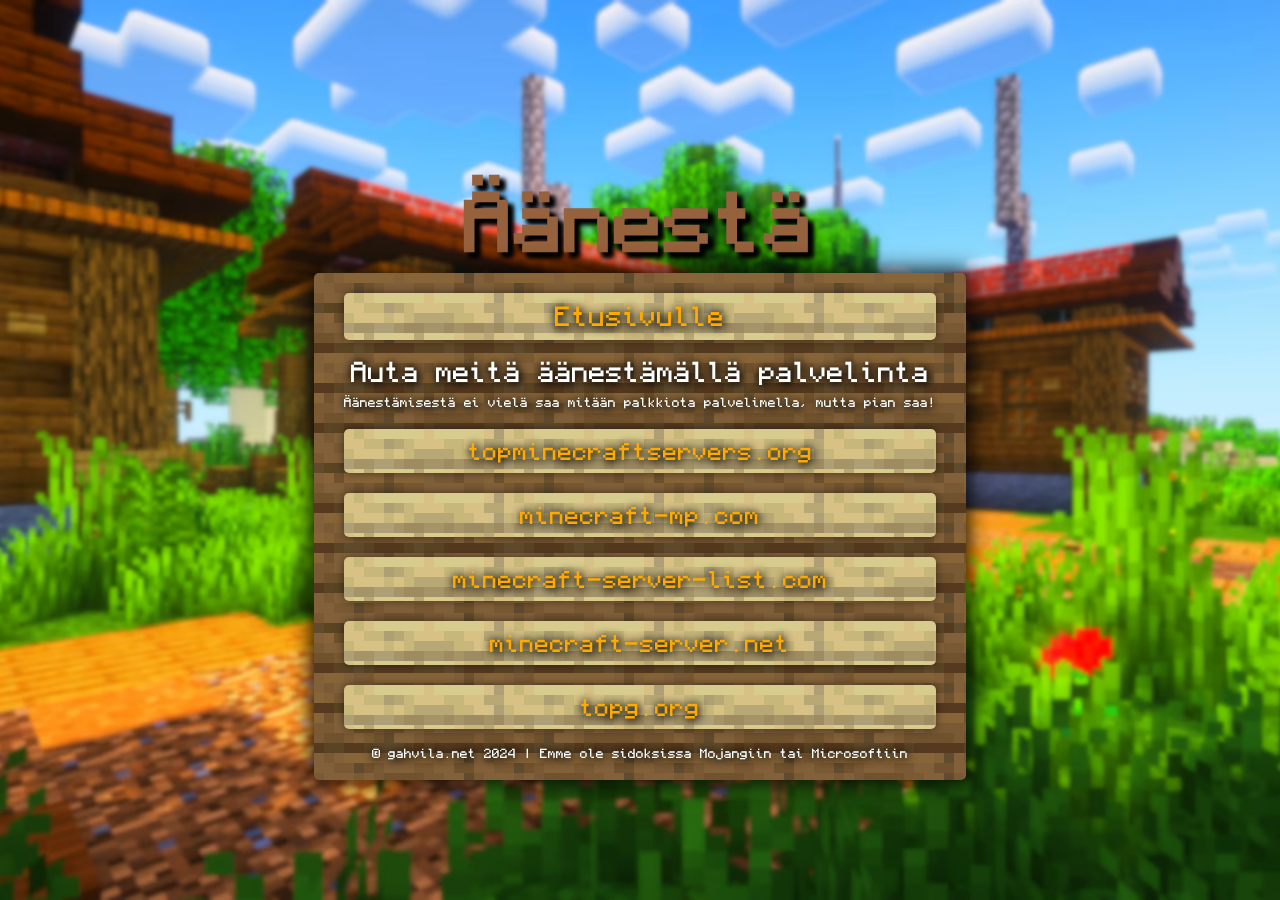
<file: vote.html>
<!DOCTYPE html>
<html lang="fi">
<head>
    <meta charset="UTF-8">
    <meta name="description" content="Gahvila on vuonna 2018 avattu suomalainen Minecraft palvelin. Gahvilassa voi pelata Survivalia ja Luovaa.">
    <meta name="keywords" content="Minecraft, SMP, Survival, Creative, Luova, WorldEdit">
    <meta name="theme-color" content="#bd7e4a">
    <meta name="viewport" content="width=device-width, initial-scale=1.0">

    <meta property="og:title" content="Gahvila - Suomalainen Minecraft palvelin">
    <meta property="og:site_name" content="Gahvila">
    <meta property="og:description" content="Gahvila on vuonna 2018 avattu suomalainen Minecraft palvelin.">
    <meta property="og:image" content="https://gahvila.net/assets/images/logo.png">
    <meta property="og:url" content="https://gahvila.net">
    <meta property="og:locale" content="fi_FI">

    <!-- Common browser extension fixes -->
    <meta name="darkreader-lock">

    <title>Gahvila - Suomalainen Minecraft palvelin</title>
    <link rel="icon" type="image/x-icon" href="/assets/images/favicon.ico">
    <link rel="stylesheet" type="text/css" href="/assets/css/front/style.css">
</head>

<body>
<div id="background"></div>
<div class="container">
    <h1 class="site-name">Äänestä</h1>
    <div class="box">
        <div style="margin-top: 0" class="button" onclick="window.location.href='/'; " title="etusivulle">
            <a style="font-size: 25px;">Etusivulle</a>
        </div>
        <br>
        <p>Auta meitä äänestämällä palvelinta</p>
        <div style="margin-top: 10px" class="smalltext">
            <p>Äänestämisestä ei vielä saa mitään palkkiota palvelimella, mutta pian saa!</p>
        </div>
        <div class="button" onclick="window.location.href='https://topminecraftservers.org/vote/32237'; " title="topminecraftservers.org">
            <a href="https://topminecraftservers.org/vote/32237" style="font-size: 22px;">topminecraftservers.org</a>
        </div>
        <div class="button" onclick="window.location.href='https://minecraft-mp.com/server/200913/vote/'; " title="minecraft-mp">
            <a href="https://minecraft-mp.com/server/200913/vote/" style="font-size: 22px;">minecraft-mp.com</a>
        </div>
        <div class="button" onclick="window.location.href='https://minecraft-server-list.com/server/447735/vote/'; " title="minecraft-server-list.com">
            <a href="https://minecraft-server-list.com/server/447735/vote/" style="font-size: 22px;">minecraft-server-list.com</a>
        </div>
        <div class="button" onclick="window.location.href='https://minecraft-server.net/vote/Gahvila/'; " title="minecraft-server.net">
            <a href="https://minecraft-server.net/vote/Gahvila/" style="font-size: 22px;">minecraft-server.net</a>
        </div>
        <div class="button" onclick="window.location.href='https://topg.org/minecraft-servers/server-652423'; " title="topg.org">
            <a href="https://topg.org/minecraft-servers/server-652423" style="font-size: 22px;">topg.org</a>
        </div>
        <br>
        <div class="smalltext">
            <p>© gahvila.net 2024 | Emme ole sidoksissa Mojangiin tai Microsoftiin</p>
        </div>
    </div>
</div>
<script src="/assets/js/background.js"></script>
</body>
</html>
</file>
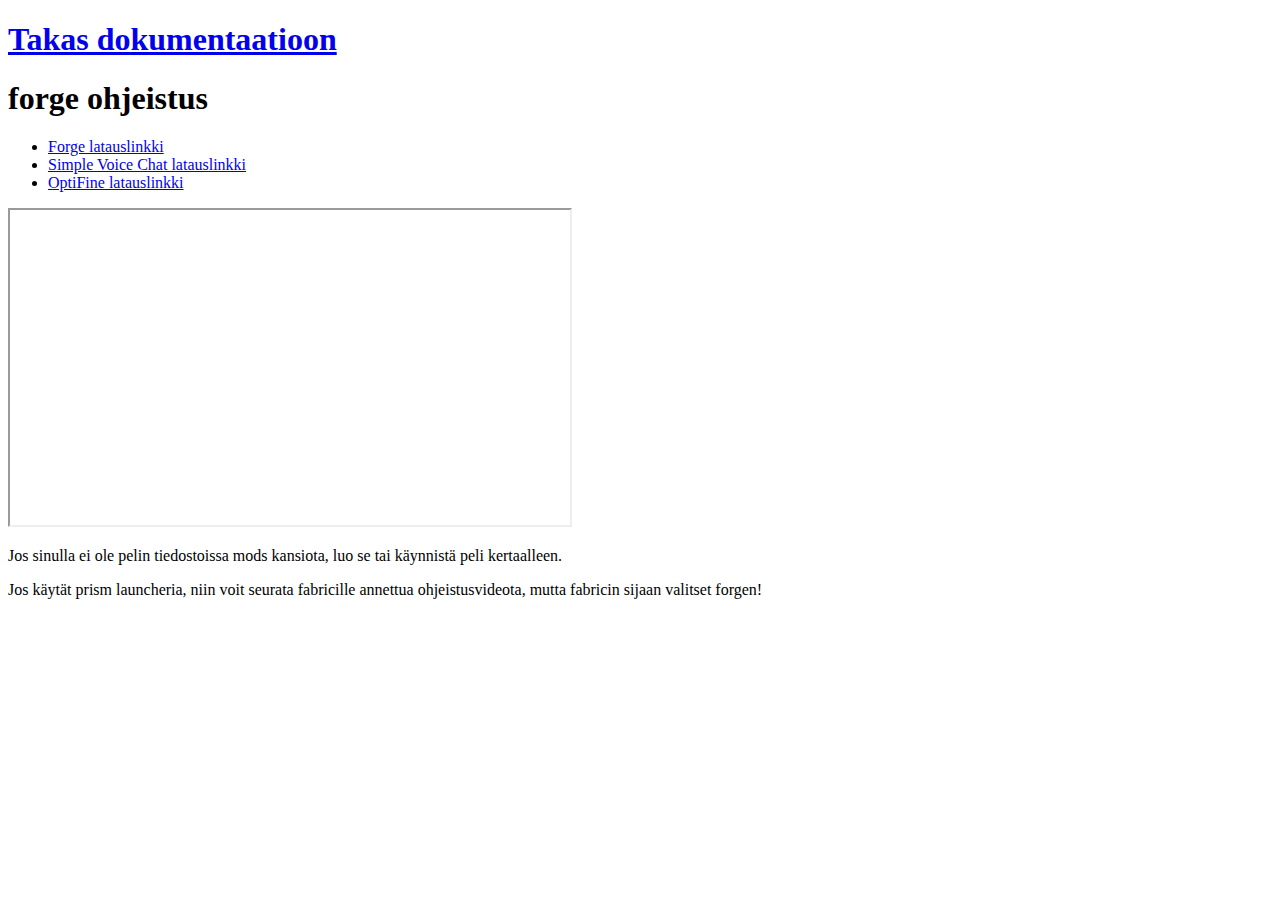
<file: docs/forge.html>
<!DOCTYPE html>
<html lang="en">
<head>
    <meta charset="UTF-8">
    <meta name="viewport" content="width=device-width, initial-scale=1.0">
    <title>forge ohjeistus</title>
</head>
<body>
	<h1><a href="../docs/index.html">Takas dokumentaatioon</a></h1>
	<h1>forge ohjeistus</h1>
 	<ul>
		<li><a href="https://files.minecraftforge.net/net/minecraftforge/forge/index_1.20.4.html">Forge latauslinkki</a></li>
 		<li><a href="https://modrinth.com/plugin/simple-voice-chat/versions?l=forge">Simple Voice Chat latauslinkki</a></li>
		<li><a href="https://optifine.net/downloads">OptiFine latauslinkki</a></li>
	</ul>
	<iframe width="560" height="315" src="https://www.youtube-nocookie.com/embed/kC8xB9DRTfU" allowfullscreen></iframe>
	<p>Jos sinulla ei ole pelin tiedostoissa mods kansiota, luo se tai käynnistä peli kertaalleen.</p>
	<p>Jos käytät prism launcheria, niin voit seurata fabricille annettua ohjeistusvideota, mutta fabricin sijaan valitset forgen!</p>
    
</body>
</html>
</file>
<file: assets/css/front/style.css>
@font-face {
    font-family:'monocraft';
    font-display:swap;
    src:url(/assets/fonts/monocraft.woff2);
}


h1 {
    font-family:monocraft,monospace
}

x {
    font-family:monocraft,monospace
}

a {
    font-family:monocraft,monospace
}

p {
    font-family:monocraft,monospace
}

body {
    background-color:#111112;
    background-size:cover;
    background-repeat:no-repeat;
    background-position:center center;
    margin:0;
    padding:0;
    height:100vh
}



#background {
    position:fixed;
    top:0;
    left:0;
    width:100%;
    height:100%;
    background-size:cover;
    background-repeat:no-repeat;
    background-position:center center;
    transition:opacity .5s ease-in-out;
    z-index:-1
}

.container {
    position:relative;
    z-index:1;
    display:flex;
    align-items:center;
    justify-content:center;
    flex-direction:column;
    height:100vh
}

.site-name {
    font-size:75px;
    text-shadow:5px 5px 5px #000,5px 5px 5px #000;
    color:#96613d;
    margin-bottom:10px;
    padding-top:20px;
    user-select:none
}

.box {
    background-color:#725430;
    background-image:url(/assets/images/spruce_sign.webp);
    box-shadow:0 0 20px 5px rgba(0,0,0,0.8);
    padding:20px;
    border-radius:5px;
    text-align:center;
    margin-bottom:10px
}
.box img {
    width: 200px;
    margin-bottom: -1px;
    margin-top: 5px;
    mask-image: linear-gradient(to bottom, rgba(0, 0, 0, 1.0) 80%, transparent 100%);
    -webkit-filter: drop-shadow(2px 2px 2px #000);
    filter: drop-shadow(2px 2px 2px #000);
}
@media screen and (max-width: 400px) {
    .box img {
        width: 50vw;
    }
}
.box p {
    text-shadow:1px 1px 10px #000,1px 1px 10px #000;
    font-size:26px;
    color:#fff;
    margin:0
}

.parent {
    display:flex;
    justify-content:center;
    user-select:none
}

.button {
    cursor:pointer;
    background-color:#c0af79;
    background-image:url(/assets/images/birch_sign.webp);
    flex:1;
    justify-content:center;
    box-shadow:0 0 10px #00000080;
    padding:10px;
    border-radius:5px;
    transition:all .2s ease-in-out;
    margin-top:20px;
    margin-left:10px;
    margin-right:10px;
    box-sizing:border-box;
    user-select:none
}

.button a {
    display:flex;
    color:#FA0;
    flex-direction:column;
    align-items:center;
    text-align:center;
    text-decoration:none;
    text-shadow:1px 1px 10px #000,1px 1px 10px #000;
    user-select:none
}

.button img {
    width:50px;
    height:50px;
    margin-bottom:10px;
    user-select:none
}

.button:hover {
    color:#ffff;
    box-shadow:0 5px 15px #915cb666;
    user-select:none
}

.button:active {
    background-color:#3e8e41;
    box-shadow:0 5px #666;
    transform:translateY(4px);
    user-select:none
}

@media screen and (max-width: 768px) {
    .parent {
        flex-direction:column;
        align-items:center
    }

    .button {
        width:calc(100% - 20px)
    }

    .box {
        width:100vw;
        padding:20px 0;
        border-radius:5px;
        text-align:center;
        margin-bottom:0
    }
}

@media screen and (max-width: 370px) {
    .site-name {
        font-size:20vw
    }
}

.smalltext p {
    padding-left:10px;
    padding-right:10px;
    font-size:12px
}

#snackbar {
    font-family: monocraft, monospace;
    background-image: url(/assets/images/spruce_sign.webp);
    visibility: hidden;
    min-width: 250px;
    background-color: #725430;
    color: #fff;
    text-align: center;
    border-radius: 15px;
    padding: 0 16px;
    position: fixed;
    z-index: 1;
    left: 50%;
    bottom: 1vh;
    transform: translateX(-50%);
    box-shadow:0 0 20px 5px #000;
    text-shadow:1px 1px 10px #000,1px 1px 10px #000;
}


#snackbar.show {
    visibility: visible;
    -webkit-animation: fadein 0.5s, fadeout 0.5s 2.5s;
    animation: fadein 0.5s, fadeout 0.5s 2.5s;
}

@-webkit-keyframes fadein {
    from {bottom: 0; opacity: 0;}
    to {bottom: 1vh; opacity: 1;}
}

@keyframes fadein {
    from {bottom: 0; opacity: 0;}
    to {bottom: 1vh; opacity: 1;}
}

@-webkit-keyframes fadeout {
    from {bottom: 1vh; opacity: 1;}
    to {bottom: 0; opacity: 0;}
}

@keyframes fadeout {
    from {bottom: 1vh; opacity: 1;}
    to {bottom: 0; opacity: 0;}
}
</file>
<file: assets/css/docs/style.css>
@font-face {
    font-family: 'monocraft';
    font-display: swap;
    src:url(/assets/fonts/monocraft.woff2);
}

html {
    scroll-behavior: smooth;
}
body {
    background-image: url(/assets/backgrounds/docs-background-fade.avif);
    background-color:black;
    background-size: 100% auto;
    background-repeat: no-repeat;
    background-position: top center;
    color: #fff;
    font-family: sans-serif;
    padding: 0;
    display: flex;
    margin: 0;
    flex-direction: column;
    align-items: center;
    min-height: 100vh;
    position: relative;
}


.container {
    background-image: url(/assets/images/spruce_sign.webp);
    max-width: 1000px;
    width: 100%;
    margin-top: 10px;
    margin-bottom: 10px;
    background-color: #222;
    border-radius: 5px;
}

h1 {
    text-align: center;
    font-family: monocraft, monospace;
    text-shadow:5px 5px 5px #000, 5px 5px 5px #000;
}

h2 {
    text-shadow:1px 1px 10px #000, 1px 1px 10px #000;
    color: white;
    margin: 0;
    padding: 10px;
    border-top-left-radius: 5px;
    border-top-right-radius: 5px;
}

h2.section1 {
    background-color: #85FF00;
    border-bottom-left-radius: 0;
    border-bottom-right-radius: 0;
}

h2.section2 {
    background-color: #FFAA00;
    border-bottom-left-radius: 0;
    border-bottom-right-radius: 0;
}

h2.section3 {
    background-color: #96613d;
    border-bottom-left-radius: 0;
    border-bottom-right-radius: 0;
}

.section-container {
    margin-bottom: 20px;
}

.section-container-centered {
    margin-bottom: 20px;
    text-align: center;
}

.section-box {
    background-color: #333;
    opacity: 95%;
    padding: 20px;
    border-bottom-left-radius: 5px;
    border-bottom-right-radius: 5px;
    margin-top: 0;
}

.section-box p {
    text-shadow: 2px 2px black;
    opacity: 100%;
    margin: 0;
}

.section-box-no-title {
    display: flex;
    flex-direction: row;
    align-items: center;
    background-color: #333;
    opacity: 95%;
    padding: 20px;
    border-radius: 5px;
    margin-top: 0;
}

.section-box-no-title p {
    opacity: 100%;
    text-shadow: 2px 2px black;
    font-family: monocraft, monospace;
    font-size: 22px;
    margin: 0;
}

.section-box-no-title img {
    width: 30vw;
    margin: 10px;
    -webkit-filter: drop-shadow(5px 5px 5px #000);
    filter: drop-shadow(5px 5px 5px #000);
}

.section-box-links {
    font-family: monocraft, monospace;
    background-color: #333;
    opacity: 95%;
    padding: 15px;
    border-radius: 10px;
    display: inline-block;
    text-shadow: 2px 2px black;
    font-size: 20px;
}
.section-box-links p {
    font-size: 20px;
}

.section-box-links ul {
    list-style-type: none;
    padding: 0;
}

.section-box-links li {
    display: inline-block;
    margin: 5px;
}

.section-box-links a {
    color: #FFAA00;
}
.section-box-links a:hover {
    color: #ffc34d;
}

table {
    width: 100%;
    border-collapse: collapse;
    margin-top: 0;
    overflow: hidden;
    text-shadow: 2px 2px black;
}

th, td {
    padding: 8px;
    text-align: left;
}

th {
    background-color: #444;
    color: #fff;
}

tr:nth-child(even) {
    background-color: #333;
}

tr:nth-child(odd) {
    background-color: #444;
}

.table-header {
    background-color: #444;
    color: #fff;
    padding: 8px 20px;
    border-top-left-radius: 5px;
    border-top-right-radius: 5px;
    margin: 0;
}

.table-container {
    border-radius: 5px;
    overflow: hidden;
}

.table-container table {
    border-top-left-radius: 0;
    border-top-right-radius: 0;
}

.button {
    cursor: pointer;
    font-family: monocraft, monospace;
    background-image: url(/assets/images/birch_sign.webp);
    flex: 1;
    justify-content: center;
    box-shadow: 0px 0px 10px rgba(0, 0, 0, 0.5);
    padding: 10px;
    border-radius: 5px;
    transition: all 0.2s ease-in-out;
    margin-top: 20px;
    margin-left:20px;
    margin-right:20px;
    box-sizing:border-box;
    user-select: none;
}

.button a {
    display: flex;
    color: #FFAA00;
    flex-direction: column;
    align-items: center;
    text-align: center;
    text-decoration: none;
    text-shadow:1px 1px 10px #000, 1px 1px 10px #000;
    user-select: none;
}

.button img {
    width: 50px;
    height: 50px;
    margin-bottom: 10px;
    user-select: none;
}

.button:hover {
    color: rgba(255, 255, 255, 1);
    box-shadow: 0 5px 15px rgba(145, 92, 182, .4);
    user-select: none;
}

.button:active {
    background-color: #3e8e41;
    box-shadow: 0 5px #666;
    transform: translateY(4px);
    user-select: none;
}
.link { color: #FFAA00; }
.link:hover { color: #ffc34d; }
.video-container {
    position: relative;
    padding-bottom: 56.25%;
    height: 0;
    overflow: hidden;
    border-radius: 10px;
}

.video-container iframe {
    position: absolute;
    top: 0;
    left: 0;
    width: 100%;
    height: 100%;
}

.smalltext p {
    font-family: monocraft, monospace;
    padding-left:10px;
    padding-right:10px;
    font-size:12px;
    text-align: center;
    text-shadow:1px 1px 10px #000,1px 1px 10px #000;
}
</file>
<file: site/assets/style.css>
@font-face {
    font-family:'Minecraftia';
    font-display:swap;
    src:url(monocraft.woff2), url(monocraft.woff)
}

h1 {
    font-family:Minecraftia,serif
}

x {
    font-family:Minecraftia,serif;
}

a {
    font-family:Minecraftia,serif;
}

p {
    font-family:Minecraftia,serif;
}

body {
    background-image:url(background.avif);
    background-color:#111112;
    background-size:cover;
    background-repeat:no-repeat;
    background-position:center center;
    margin:0;
    padding:0;
    height:100vh
}

.container {
    display:flex;
    align-items:center;
    justify-content:center;
    flex-direction:column;
    height:100vh
}

.site-name {
    font-size:75px;
    text-shadow:5px 5px 5px #000,5px 5px 5px #000;
    color:#96613d;
    font-weight:900;
    margin-bottom:5px;
    padding-top:20px;
    user-select:none
}

.box {
    background-image:url(spruce_sign.webp);
    box-shadow:0 0 10px #00000080;
    padding:20px;
    border-radius:5px;
    text-align:center;
    margin-bottom:10px
}

.box p {
    text-shadow:1px 1px 10px #000,1px 1px 10px #000;
    font-size:26px;
    color:#fff;
    margin:0
}

.button {
    background-image:url(birch_sign.webp);
    box-shadow:0 0 10px #00000080;
    padding:10px;
    border-radius:5px;
    transition:all .2s ease-in-out;
    text-align:center;
    margin-left:10px;
    margin-right:10px;
    user-select:none;
    margin-top:20px
}

.button x {
    text-shadow:1px 1px 10px #000,1px 1px 10px #000;
    font-size:25px;
    color:#fff;
    user-select:none
}

.button:hover {
    color:#ffff;
    box-shadow:0 15px 15px #915cb666;
    user-select:none
}

.button:active {
    background-color:#3e8e41;
    box-shadow:0 5px #666;
    transform:translateY(4px);
    user-select:none
}

.parent {
    display:flex;
    justify-content:center;
    user-select:none
}

.button2 {
    background-image:url(birch_sign.webp);
    flex:1;
    justify-content:center;
    box-shadow:0 0 10px #00000080;
    padding:10px;
    border-radius:5px;
    transition:all .2s ease-in-out;
    margin-top:20px;
    margin-left:10px;
    margin-right:10px;
    box-sizing:border-box;
    user-select:none
}

.button2 a {
    display:flex;
    color:#FA0;
    flex-direction:column;
    align-items:center;
    text-align:center;
    text-decoration:none;
    text-shadow:1px 1px 10px #000,1px 1px 10px #000;
    user-select:none
}

.button2 img {
    width:50px;
    height:50px;
    margin-bottom:10px;
    user-select:none
}

.button2:hover {
    color:#ffff;
    box-shadow:0 5px 15px #915cb666;
    user-select:none
}

.button2:active {
    background-color:#3e8e41;
    box-shadow:0 5px #666;
    transform:translateY(4px);
    user-select:none
}

@media screen and (max-width: 768px) {
    .parent {
        flex-direction:column;
        align-items:center
    }

    .button2 {
        width:calc(100% - 20px)
    }
    .box {
        width: 100vw;
        padding: 20px 0;
        border-radius:5px;
        text-align:center;
        margin-bottom:0;
    }
}

.smalltext p {
    font-size: 12px;
}
</file>
<file: site/assets/docs.css>
@font-face {
    font-family: 'Minecraftia';
    font-display: swap;
    src:url(../assets/monocraft.woff2), url(../assets/monocraft.woff)
}

@font-face {
    font-family: 'Roboto';
    font-display: swap;
    src: url(../assets/Roboto-Regular.ttf);
}

body {
    background-image: url(../assets/background.avif);
    background-size: cover;
    background-repeat: no-repeat;
    background-position: center;
    color: #fff;
    font-family: "Roboto", sans-serif;
    margin: 0;
    padding: 0;
    display: flex;
    flex-direction: column;
    align-items: center;
    min-height: 100vh;
    position: relative;
}

.container {
    background-image: url(../assets/spruce_sign.webp);

    max-width: 1000px;
    width: 100%;
    margin-top: 10px;
    background-color: #222;
    border-radius: 5px;
}

h1 {
    text-align: center;
    font-family: Minecraftia;
    text-shadow:5px 5px 5px #000, 5px 5px 5px #000;
}

h2 {
    text-shadow:1px 1px 10px #000, 1px 1px 10px #000;
    color: white;
    margin: 0;
    padding: 10px;
    border-top-left-radius: 5px;
    border-top-right-radius: 5px;
}

h2.section1 {
    background-color: #85FF00;
    border-bottom-left-radius: 0;
    border-bottom-right-radius: 0;
}

h2.section2 {
    background-color: #FFAA00;
    border-bottom-left-radius: 0;
    border-bottom-right-radius: 0;
}

h2.section3 {
    background-color: #96613d;
    border-bottom-left-radius: 0;
    border-bottom-right-radius: 0;
}

.section-container {
    margin-bottom: 20px;
}

.section-box {
    background-color: #333;
    padding: 20px;
    border-bottom-left-radius: 5px;
    border-bottom-right-radius: 5px;
    margin-top: 0;
}

.section-box p {
    margin: 0;
}

table {
    width: 100%;
    border-collapse: collapse;
    margin-top: 0;
    overflow: hidden;
}

th, td {
    padding: 8px;
    text-align: left;
}

th {
    background-color: #444;
    color: #fff;
}

tr:nth-child(even) {
    background-color: #333;
}

tr:nth-child(odd) {
    background-color: #444;
}

.table-header {
    background-color: #444;
    color: #fff;
    padding: 8px 20px;
    border-top-left-radius: 5px;
    border-top-right-radius: 5px;
    margin: 0;
}

.table-container {
    border-radius: 5px;
    overflow: hidden;
}

.table-container table {
    border-top-left-radius: 0;
    border-top-right-radius: 0;
}

.button2 {
    font-family: Minecraftia;
    background-image: url(../assets/birch_sign.webp);
    flex: 1;
    justify-content: center;
    box-shadow: 0px 0px 10px rgba(0, 0, 0, 0.5);
    padding: 10px;
    border-radius: 5px;
    transition: all 0.2s ease-in-out;
    margin-top: 20px;
    margin-left:20px;
    margin-right:20px;
    box-sizing:border-box;
    user-select: none;
}

.button2 a {
    display: flex;
    color: #FFAA00;
    flex-direction: column;
    align-items: center;
    text-align: center;
    text-decoration: none;
    text-shadow:1px 1px 10px #000, 1px 1px 10px #000;
    user-select: none;
}

.button2 img {
    width: 50px;
    height: 50px;
    margin-bottom: 10px;
    user-select: none;
}

.button2:hover {
    color: rgba(255, 255, 255, 1);
    box-shadow: 0 5px 15px rgba(145, 92, 182, .4);
    user-select: none;
}

.button2:active {
    background-color: #3e8e41;
    box-shadow: 0 5px #666;
    transform: translateY(4px);
    user-select: none;
}
.link { color: #FFAA00; } /* CSS link color (red) */
.link:hover { color: #ffc34d; } /* CSS link hover (green) */
.video-container {
    position: relative;
    padding-bottom: 56.25%; /* 16:9 aspect ratio */
    height: 0;
    overflow: hidden;
    border-radius: 10px;
}

.video-container iframe {
    position: absolute;
    top: 0;
    left: 0;
    width: 100%;
    height: 100%;
}
</file>
